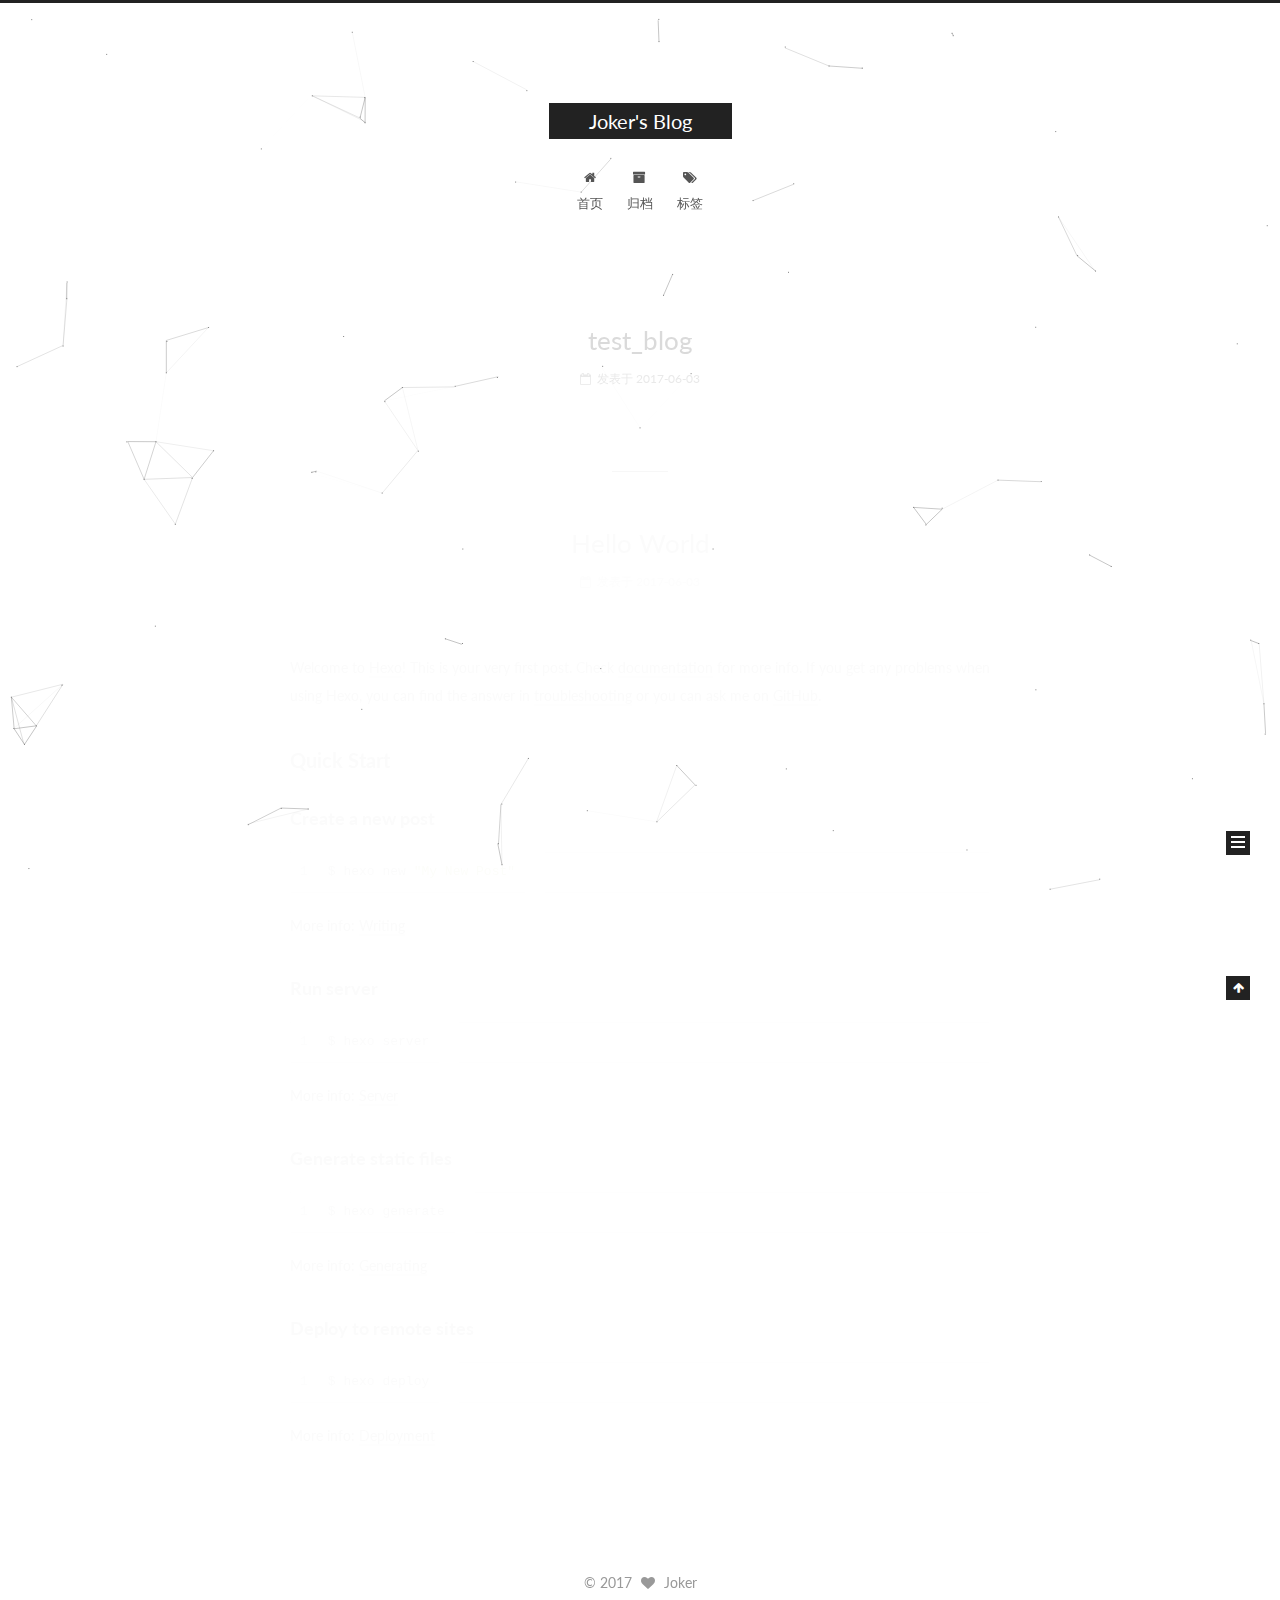
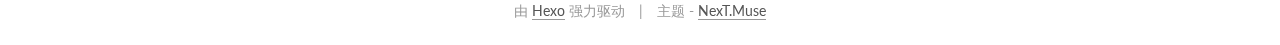
<file: index.html>
<!doctype html>



  


<html class="theme-next muse use-motion" lang="zh-Hans">
<head>
  <meta charset="UTF-8"/>
<meta http-equiv="X-UA-Compatible" content="IE=edge" />
<meta name="viewport" content="width=device-width, initial-scale=1, maximum-scale=1"/>









<meta http-equiv="Cache-Control" content="no-transform" />
<meta http-equiv="Cache-Control" content="no-siteapp" />















  
  
  <link href="/lib/fancybox/source/jquery.fancybox.css?v=2.1.5" rel="stylesheet" type="text/css" />




  
  
  
  

  
    
    
  

  

  

  

  

  
    
    
    <link href="//fonts.googleapis.com/css?family=Lato:300,300italic,400,400italic,700,700italic&subset=latin,latin-ext" rel="stylesheet" type="text/css">
  






<link href="/lib/font-awesome/css/font-awesome.min.css?v=4.6.2" rel="stylesheet" type="text/css" />

<link href="/css/main.css?v=5.1.1" rel="stylesheet" type="text/css" />


  <meta name="keywords" content="Hexo, NexT" />








  <link rel="shortcut icon" type="image/x-icon" href="/favicon.ico?v=5.1.1" />






<meta name="description" content="Nothing is gonna change.">
<meta property="og:type" content="website">
<meta property="og:title" content="Joker&#39;s Blog">
<meta property="og:url" content="http://yoursite.com/index.html">
<meta property="og:site_name" content="Joker&#39;s Blog">
<meta property="og:description" content="Nothing is gonna change.">
<meta name="twitter:card" content="summary">
<meta name="twitter:title" content="Joker&#39;s Blog">
<meta name="twitter:description" content="Nothing is gonna change.">



<script type="text/javascript" id="hexo.configurations">
  var NexT = window.NexT || {};
  var CONFIG = {
    root: '/',
    scheme: 'Muse',
    sidebar: {"position":"left","display":"post","offset":12,"offset_float":0,"b2t":false,"scrollpercent":false},
    fancybox: true,
    motion: true,
    duoshuo: {
      userId: '0',
      author: '博主'
    },
    algolia: {
      applicationID: '',
      apiKey: '',
      indexName: '',
      hits: {"per_page":10},
      labels: {"input_placeholder":"Search for Posts","hits_empty":"We didn't find any results for the search: ${query}","hits_stats":"${hits} results found in ${time} ms"}
    }
  };
</script>



  <link rel="canonical" href="http://yoursite.com/"/>





  <title>Joker's Blog</title>
</head>


<body itemscope itemtype="http://schema.org/WebPage" lang="zh-Hans">

  















  
  
    
  

  <div class="container sidebar-position-left 
   page-home 
 ">
    <div class="headband"></div>

    <header id="header" class="header" itemscope itemtype="http://schema.org/WPHeader">
      <div class="header-inner"><div class="site-brand-wrapper">
  <div class="site-meta ">
    

    <div class="custom-logo-site-title">
      <a href="/"  class="brand" rel="start">
        <span class="logo-line-before"><i></i></span>
        <span class="site-title">Joker's Blog</span>
        <span class="logo-line-after"><i></i></span>
      </a>
    </div>
      
        <p class="site-subtitle"></p>
      
  </div>

  <div class="site-nav-toggle">
    <button>
      <span class="btn-bar"></span>
      <span class="btn-bar"></span>
      <span class="btn-bar"></span>
    </button>
  </div>
</div>

<nav class="site-nav">
  

  
    <ul id="menu" class="menu">
      
        
        <li class="menu-item menu-item-home">
          <a href="/" rel="section">
            
              <i class="menu-item-icon fa fa-fw fa-home"></i> <br />
            
            首页
          </a>
        </li>
      
        
        <li class="menu-item menu-item-archives">
          <a href="/archives" rel="section">
            
              <i class="menu-item-icon fa fa-fw fa-archive"></i> <br />
            
            归档
          </a>
        </li>
      
        
        <li class="menu-item menu-item-tags">
          <a href="/tags" rel="section">
            
              <i class="menu-item-icon fa fa-fw fa-tags"></i> <br />
            
            标签
          </a>
        </li>
      

      
    </ul>
  

  
</nav>



 </div>
    </header>

    <main id="main" class="main">
      <div class="main-inner">
        <div class="content-wrap">
          <div id="content" class="content">
            
  <section id="posts" class="posts-expand">
    
      

  

  
  
  

  <article class="post post-type-normal " itemscope itemtype="http://schema.org/Article">
    <link itemprop="mainEntityOfPage" href="http://yoursite.com/2017/06/03/test-blog/">

    <span hidden itemprop="author" itemscope itemtype="http://schema.org/Person">
      <meta itemprop="name" content="Joker">
      <meta itemprop="description" content="">
      <meta itemprop="image" content="/images/avatar.gif">
    </span>

    <span hidden itemprop="publisher" itemscope itemtype="http://schema.org/Organization">
      <meta itemprop="name" content="Joker's Blog">
    </span>

    
      <header class="post-header">

        
        
          <h1 class="post-title" itemprop="name headline">
                
                <a class="post-title-link" href="/2017/06/03/test-blog/" itemprop="url">test_blog</a></h1>
        

        <div class="post-meta">
          <span class="post-time">
            
              <span class="post-meta-item-icon">
                <i class="fa fa-calendar-o"></i>
              </span>
              
                <span class="post-meta-item-text">发表于</span>
              
              <time title="创建于" itemprop="dateCreated datePublished" datetime="2017-06-03T19:43:24+08:00">
                2017-06-03
              </time>
            

            

            
          </span>

          

          
            
          

          
          

          

          

          

        </div>
      </header>
    

    <div class="post-body" itemprop="articleBody">

      
      

      
        
          
            
          
        
      
    </div>

    <div>
      
    </div>

    <div>
      
    </div>

    <div>
      
    </div>

    <footer class="post-footer">
      

      

      

      
      
        <div class="post-eof"></div>
      
    </footer>
  </article>


    
      

  

  
  
  

  <article class="post post-type-normal " itemscope itemtype="http://schema.org/Article">
    <link itemprop="mainEntityOfPage" href="http://yoursite.com/2017/06/03/hello-world/">

    <span hidden itemprop="author" itemscope itemtype="http://schema.org/Person">
      <meta itemprop="name" content="Joker">
      <meta itemprop="description" content="">
      <meta itemprop="image" content="/images/avatar.gif">
    </span>

    <span hidden itemprop="publisher" itemscope itemtype="http://schema.org/Organization">
      <meta itemprop="name" content="Joker's Blog">
    </span>

    
      <header class="post-header">

        
        
          <h1 class="post-title" itemprop="name headline">
                
                <a class="post-title-link" href="/2017/06/03/hello-world/" itemprop="url">Hello World</a></h1>
        

        <div class="post-meta">
          <span class="post-time">
            
              <span class="post-meta-item-icon">
                <i class="fa fa-calendar-o"></i>
              </span>
              
                <span class="post-meta-item-text">发表于</span>
              
              <time title="创建于" itemprop="dateCreated datePublished" datetime="2017-06-03T19:39:02+08:00">
                2017-06-03
              </time>
            

            

            
          </span>

          

          
            
          

          
          

          

          

          

        </div>
      </header>
    

    <div class="post-body" itemprop="articleBody">

      
      

      
        
          
            <p>Welcome to <a href="https://hexo.io/" target="_blank" rel="external">Hexo</a>! This is your very first post. Check <a href="https://hexo.io/docs/" target="_blank" rel="external">documentation</a> for more info. If you get any problems when using Hexo, you can find the answer in <a href="https://hexo.io/docs/troubleshooting.html" target="_blank" rel="external">troubleshooting</a> or you can ask me on <a href="https://github.com/hexojs/hexo/issues" target="_blank" rel="external">GitHub</a>.</p>
<h2 id="Quick-Start"><a href="#Quick-Start" class="headerlink" title="Quick Start"></a>Quick Start</h2><h3 id="Create-a-new-post"><a href="#Create-a-new-post" class="headerlink" title="Create a new post"></a>Create a new post</h3><figure class="highlight bash"><table><tr><td class="gutter"><pre><div class="line">1</div></pre></td><td class="code"><pre><div class="line">$ hexo new <span class="string">"My New Post"</span></div></pre></td></tr></table></figure>
<p>More info: <a href="https://hexo.io/docs/writing.html" target="_blank" rel="external">Writing</a></p>
<h3 id="Run-server"><a href="#Run-server" class="headerlink" title="Run server"></a>Run server</h3><figure class="highlight bash"><table><tr><td class="gutter"><pre><div class="line">1</div></pre></td><td class="code"><pre><div class="line">$ hexo server</div></pre></td></tr></table></figure>
<p>More info: <a href="https://hexo.io/docs/server.html" target="_blank" rel="external">Server</a></p>
<h3 id="Generate-static-files"><a href="#Generate-static-files" class="headerlink" title="Generate static files"></a>Generate static files</h3><figure class="highlight bash"><table><tr><td class="gutter"><pre><div class="line">1</div></pre></td><td class="code"><pre><div class="line">$ hexo generate</div></pre></td></tr></table></figure>
<p>More info: <a href="https://hexo.io/docs/generating.html" target="_blank" rel="external">Generating</a></p>
<h3 id="Deploy-to-remote-sites"><a href="#Deploy-to-remote-sites" class="headerlink" title="Deploy to remote sites"></a>Deploy to remote sites</h3><figure class="highlight bash"><table><tr><td class="gutter"><pre><div class="line">1</div></pre></td><td class="code"><pre><div class="line">$ hexo deploy</div></pre></td></tr></table></figure>
<p>More info: <a href="https://hexo.io/docs/deployment.html" target="_blank" rel="external">Deployment</a></p>

          
        
      
    </div>

    <div>
      
    </div>

    <div>
      
    </div>

    <div>
      
    </div>

    <footer class="post-footer">
      

      

      

      
      
        <div class="post-eof"></div>
      
    </footer>
  </article>


    
  </section>

  


          </div>
          


          

        </div>
        
          
  
  <div class="sidebar-toggle">
    <div class="sidebar-toggle-line-wrap">
      <span class="sidebar-toggle-line sidebar-toggle-line-first"></span>
      <span class="sidebar-toggle-line sidebar-toggle-line-middle"></span>
      <span class="sidebar-toggle-line sidebar-toggle-line-last"></span>
    </div>
  </div>

  <aside id="sidebar" class="sidebar">
    <div class="sidebar-inner">

      

      

      <section class="site-overview sidebar-panel sidebar-panel-active">
        <div class="site-author motion-element" itemprop="author" itemscope itemtype="http://schema.org/Person">
          <img class="site-author-image" itemprop="image"
               src="/images/avatar.gif"
               alt="Joker" />
          <p class="site-author-name" itemprop="name">Joker</p>
           
              <p class="site-description motion-element" itemprop="description">Nothing is gonna change.</p>
          
        </div>
        <nav class="site-state motion-element">

          
            <div class="site-state-item site-state-posts">
              <a href="/archives">
                <span class="site-state-item-count">2</span>
                <span class="site-state-item-name">日志</span>
              </a>
            </div>
          

          

          

        </nav>

        

        <div class="links-of-author motion-element">
          
        </div>

        
        

        
        

        


      </section>

      

      

    </div>
  </aside>


        
      </div>
    </main>

    <footer id="footer" class="footer">
      <div class="footer-inner">
        <div class="copyright" >
  
  &copy; 
  <span itemprop="copyrightYear">2017</span>
  <span class="with-love">
    <i class="fa fa-heart"></i>
  </span>
  <span class="author" itemprop="copyrightHolder">Joker</span>
</div>


<div class="powered-by">
  由 <a class="theme-link" href="https://hexo.io">Hexo</a> 强力驱动
</div>

<div class="theme-info">
  主题 -
  <a class="theme-link" href="https://github.com/iissnan/hexo-theme-next">
    NexT.Muse
  </a>
</div>


        

        
      </div>
    </footer>

    
      <div class="back-to-top">
        <i class="fa fa-arrow-up"></i>
        
      </div>
    

  </div>

  

<script type="text/javascript">
  if (Object.prototype.toString.call(window.Promise) !== '[object Function]') {
    window.Promise = null;
  }
</script>









  












  
  <script type="text/javascript" src="/lib/jquery/index.js?v=2.1.3"></script>

  
  <script type="text/javascript" src="/lib/fastclick/lib/fastclick.min.js?v=1.0.6"></script>

  
  <script type="text/javascript" src="/lib/jquery_lazyload/jquery.lazyload.js?v=1.9.7"></script>

  
  <script type="text/javascript" src="/lib/velocity/velocity.min.js?v=1.2.1"></script>

  
  <script type="text/javascript" src="/lib/velocity/velocity.ui.min.js?v=1.2.1"></script>

  
  <script type="text/javascript" src="/lib/fancybox/source/jquery.fancybox.pack.js?v=2.1.5"></script>


  


  <script type="text/javascript" src="/js/src/utils.js?v=5.1.1"></script>

  <script type="text/javascript" src="/js/src/motion.js?v=5.1.1"></script>



  
  

  
    <script type="text/javascript" src="/js/src/scrollspy.js?v=5.1.1"></script>
<script type="text/javascript" src="/js/src/post-details.js?v=5.1.1"></script>

  

  


  <script type="text/javascript" src="/js/src/bootstrap.js?v=5.1.1"></script>



  


  




	





  





  





  






  





  

  

  

  

  

  

  <!-- 背景动画 -->
<script type="text/javascript" src="/js/src/particle.js"></script>

</body>
</html>
</file>
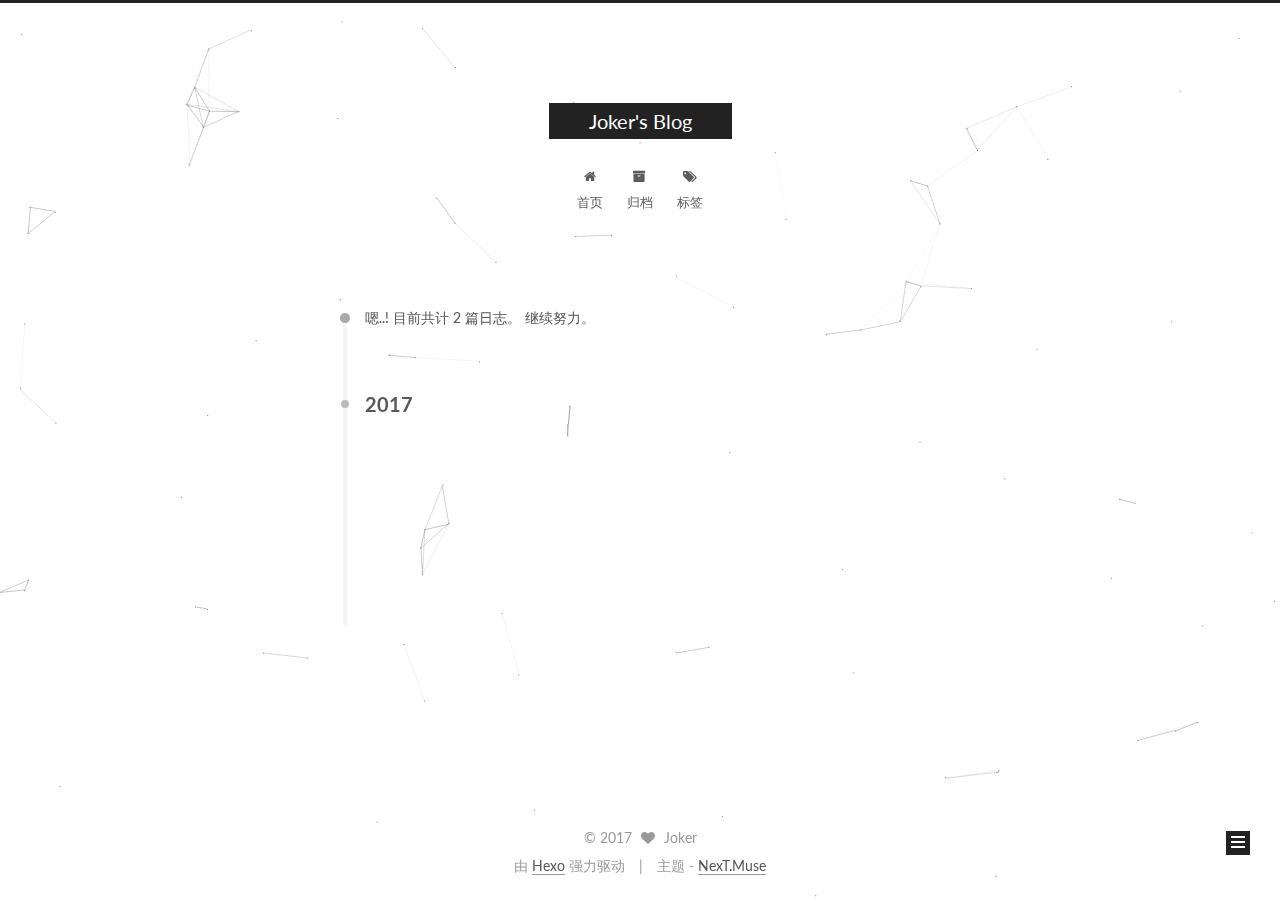
<file: archives/index.html>
<!doctype html>



  


<html class="theme-next muse use-motion" lang="zh-Hans">
<head>
  <meta charset="UTF-8"/>
<meta http-equiv="X-UA-Compatible" content="IE=edge" />
<meta name="viewport" content="width=device-width, initial-scale=1, maximum-scale=1"/>









<meta http-equiv="Cache-Control" content="no-transform" />
<meta http-equiv="Cache-Control" content="no-siteapp" />















  
  
  <link href="/lib/fancybox/source/jquery.fancybox.css?v=2.1.5" rel="stylesheet" type="text/css" />




  
  
  
  

  
    
    
  

  

  

  

  

  
    
    
    <link href="//fonts.googleapis.com/css?family=Lato:300,300italic,400,400italic,700,700italic&subset=latin,latin-ext" rel="stylesheet" type="text/css">
  






<link href="/lib/font-awesome/css/font-awesome.min.css?v=4.6.2" rel="stylesheet" type="text/css" />

<link href="/css/main.css?v=5.1.1" rel="stylesheet" type="text/css" />


  <meta name="keywords" content="Hexo, NexT" />








  <link rel="shortcut icon" type="image/x-icon" href="/favicon.ico?v=5.1.1" />






<meta name="description" content="Nothing is gonna change.">
<meta property="og:type" content="website">
<meta property="og:title" content="Joker&#39;s Blog">
<meta property="og:url" content="http://yoursite.com/archives/index.html">
<meta property="og:site_name" content="Joker&#39;s Blog">
<meta property="og:description" content="Nothing is gonna change.">
<meta name="twitter:card" content="summary">
<meta name="twitter:title" content="Joker&#39;s Blog">
<meta name="twitter:description" content="Nothing is gonna change.">



<script type="text/javascript" id="hexo.configurations">
  var NexT = window.NexT || {};
  var CONFIG = {
    root: '/',
    scheme: 'Muse',
    sidebar: {"position":"left","display":"post","offset":12,"offset_float":0,"b2t":false,"scrollpercent":false},
    fancybox: true,
    motion: true,
    duoshuo: {
      userId: '0',
      author: '博主'
    },
    algolia: {
      applicationID: '',
      apiKey: '',
      indexName: '',
      hits: {"per_page":10},
      labels: {"input_placeholder":"Search for Posts","hits_empty":"We didn't find any results for the search: ${query}","hits_stats":"${hits} results found in ${time} ms"}
    }
  };
</script>



  <link rel="canonical" href="http://yoursite.com/archives/"/>





  <title>归档 | Joker's Blog</title>
</head>


<body itemscope itemtype="http://schema.org/WebPage" lang="zh-Hans">

  















  
  
    
  

  <div class="container sidebar-position-left  page-archive  ">
    <div class="headband"></div>

    <header id="header" class="header" itemscope itemtype="http://schema.org/WPHeader">
      <div class="header-inner"><div class="site-brand-wrapper">
  <div class="site-meta ">
    

    <div class="custom-logo-site-title">
      <a href="/"  class="brand" rel="start">
        <span class="logo-line-before"><i></i></span>
        <span class="site-title">Joker's Blog</span>
        <span class="logo-line-after"><i></i></span>
      </a>
    </div>
      
        <p class="site-subtitle"></p>
      
  </div>

  <div class="site-nav-toggle">
    <button>
      <span class="btn-bar"></span>
      <span class="btn-bar"></span>
      <span class="btn-bar"></span>
    </button>
  </div>
</div>

<nav class="site-nav">
  

  
    <ul id="menu" class="menu">
      
        
        <li class="menu-item menu-item-home">
          <a href="/" rel="section">
            
              <i class="menu-item-icon fa fa-fw fa-home"></i> <br />
            
            首页
          </a>
        </li>
      
        
        <li class="menu-item menu-item-archives">
          <a href="/archives" rel="section">
            
              <i class="menu-item-icon fa fa-fw fa-archive"></i> <br />
            
            归档
          </a>
        </li>
      
        
        <li class="menu-item menu-item-tags">
          <a href="/tags" rel="section">
            
              <i class="menu-item-icon fa fa-fw fa-tags"></i> <br />
            
            标签
          </a>
        </li>
      

      
    </ul>
  

  
</nav>



 </div>
    </header>

    <main id="main" class="main">
      <div class="main-inner">
        <div class="content-wrap">
          <div id="content" class="content">
            

  <section id="posts" class="posts-collapse">
    <span class="archive-move-on"></span>

    <span class="archive-page-counter">
      
      
      
        
      
      嗯..! 目前共计 2 篇日志。 继续努力。
    </span>

    

      
      
      

      
        
        <div class="collection-title">
          <h2 class="archive-year motion-element" id="archive-year-2017">2017</h2>
        </div>
      
      

      

  <article class="post post-type-normal" itemscope itemtype="http://schema.org/Article">
    <header class="post-header">

      <h2 class="post-title">
        
            <a class="post-title-link" href="/2017/06/03/test-blog/" itemprop="url">
              
                <span itemprop="name">test_blog</span>
              
            </a>
        
      </h2>

      <div class="post-meta">
        <time class="post-time" itemprop="dateCreated"
              datetime="2017-06-03T19:43:24+08:00"
              content="2017-06-03" >
          06-03
        </time>
      </div>

    </header>
  </article>



    

      
      
      

      
      

      

  <article class="post post-type-normal" itemscope itemtype="http://schema.org/Article">
    <header class="post-header">

      <h2 class="post-title">
        
            <a class="post-title-link" href="/2017/06/03/hello-world/" itemprop="url">
              
                <span itemprop="name">Hello World</span>
              
            </a>
        
      </h2>

      <div class="post-meta">
        <time class="post-time" itemprop="dateCreated"
              datetime="2017-06-03T19:39:02+08:00"
              content="2017-06-03" >
          06-03
        </time>
      </div>

    </header>
  </article>



    

  </section>

  



          </div>
          


          

        </div>
        
          
  
  <div class="sidebar-toggle">
    <div class="sidebar-toggle-line-wrap">
      <span class="sidebar-toggle-line sidebar-toggle-line-first"></span>
      <span class="sidebar-toggle-line sidebar-toggle-line-middle"></span>
      <span class="sidebar-toggle-line sidebar-toggle-line-last"></span>
    </div>
  </div>

  <aside id="sidebar" class="sidebar">
    <div class="sidebar-inner">

      

      

      <section class="site-overview sidebar-panel sidebar-panel-active">
        <div class="site-author motion-element" itemprop="author" itemscope itemtype="http://schema.org/Person">
          <img class="site-author-image" itemprop="image"
               src="/images/avatar.gif"
               alt="Joker" />
          <p class="site-author-name" itemprop="name">Joker</p>
           
              <p class="site-description motion-element" itemprop="description">Nothing is gonna change.</p>
          
        </div>
        <nav class="site-state motion-element">

          
            <div class="site-state-item site-state-posts">
              <a href="/archives">
                <span class="site-state-item-count">2</span>
                <span class="site-state-item-name">日志</span>
              </a>
            </div>
          

          

          

        </nav>

        

        <div class="links-of-author motion-element">
          
        </div>

        
        

        
        

        


      </section>

      

      

    </div>
  </aside>


        
      </div>
    </main>

    <footer id="footer" class="footer">
      <div class="footer-inner">
        <div class="copyright" >
  
  &copy; 
  <span itemprop="copyrightYear">2017</span>
  <span class="with-love">
    <i class="fa fa-heart"></i>
  </span>
  <span class="author" itemprop="copyrightHolder">Joker</span>
</div>


<div class="powered-by">
  由 <a class="theme-link" href="https://hexo.io">Hexo</a> 强力驱动
</div>

<div class="theme-info">
  主题 -
  <a class="theme-link" href="https://github.com/iissnan/hexo-theme-next">
    NexT.Muse
  </a>
</div>


        

        
      </div>
    </footer>

    
      <div class="back-to-top">
        <i class="fa fa-arrow-up"></i>
        
      </div>
    

  </div>

  

<script type="text/javascript">
  if (Object.prototype.toString.call(window.Promise) !== '[object Function]') {
    window.Promise = null;
  }
</script>









  












  
  <script type="text/javascript" src="/lib/jquery/index.js?v=2.1.3"></script>

  
  <script type="text/javascript" src="/lib/fastclick/lib/fastclick.min.js?v=1.0.6"></script>

  
  <script type="text/javascript" src="/lib/jquery_lazyload/jquery.lazyload.js?v=1.9.7"></script>

  
  <script type="text/javascript" src="/lib/velocity/velocity.min.js?v=1.2.1"></script>

  
  <script type="text/javascript" src="/lib/velocity/velocity.ui.min.js?v=1.2.1"></script>

  
  <script type="text/javascript" src="/lib/fancybox/source/jquery.fancybox.pack.js?v=2.1.5"></script>


  


  <script type="text/javascript" src="/js/src/utils.js?v=5.1.1"></script>

  <script type="text/javascript" src="/js/src/motion.js?v=5.1.1"></script>



  
  

  
  
    <script type="text/javascript" id="motion.page.archive">
      $('.archive-year').velocity('transition.slideLeftIn');
    </script>
  


  


  <script type="text/javascript" src="/js/src/bootstrap.js?v=5.1.1"></script>



  


  




	





  





  





  






  





  

  

  

  

  

  

  <!-- 背景动画 -->
<script type="text/javascript" src="/js/src/particle.js"></script>

</body>
</html>
</file>
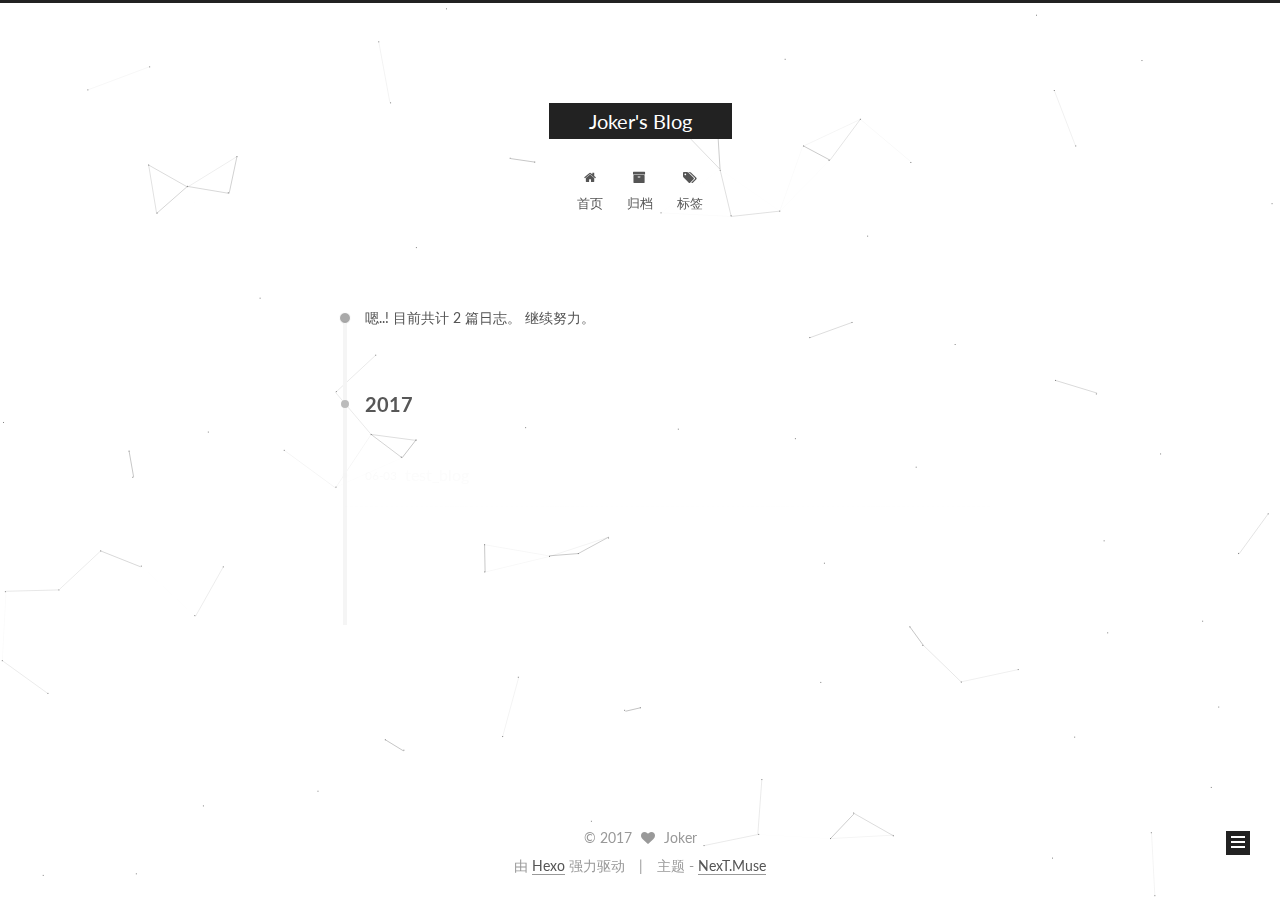
<file: archives/2017/index.html>
<!doctype html>



  


<html class="theme-next muse use-motion" lang="zh-Hans">
<head>
  <meta charset="UTF-8"/>
<meta http-equiv="X-UA-Compatible" content="IE=edge" />
<meta name="viewport" content="width=device-width, initial-scale=1, maximum-scale=1"/>









<meta http-equiv="Cache-Control" content="no-transform" />
<meta http-equiv="Cache-Control" content="no-siteapp" />















  
  
  <link href="/lib/fancybox/source/jquery.fancybox.css?v=2.1.5" rel="stylesheet" type="text/css" />




  
  
  
  

  
    
    
  

  

  

  

  

  
    
    
    <link href="//fonts.googleapis.com/css?family=Lato:300,300italic,400,400italic,700,700italic&subset=latin,latin-ext" rel="stylesheet" type="text/css">
  






<link href="/lib/font-awesome/css/font-awesome.min.css?v=4.6.2" rel="stylesheet" type="text/css" />

<link href="/css/main.css?v=5.1.1" rel="stylesheet" type="text/css" />


  <meta name="keywords" content="Hexo, NexT" />








  <link rel="shortcut icon" type="image/x-icon" href="/favicon.ico?v=5.1.1" />






<meta name="description" content="Nothing is gonna change.">
<meta property="og:type" content="website">
<meta property="og:title" content="Joker&#39;s Blog">
<meta property="og:url" content="http://yoursite.com/archives/2017/index.html">
<meta property="og:site_name" content="Joker&#39;s Blog">
<meta property="og:description" content="Nothing is gonna change.">
<meta name="twitter:card" content="summary">
<meta name="twitter:title" content="Joker&#39;s Blog">
<meta name="twitter:description" content="Nothing is gonna change.">



<script type="text/javascript" id="hexo.configurations">
  var NexT = window.NexT || {};
  var CONFIG = {
    root: '/',
    scheme: 'Muse',
    sidebar: {"position":"left","display":"post","offset":12,"offset_float":0,"b2t":false,"scrollpercent":false},
    fancybox: true,
    motion: true,
    duoshuo: {
      userId: '0',
      author: '博主'
    },
    algolia: {
      applicationID: '',
      apiKey: '',
      indexName: '',
      hits: {"per_page":10},
      labels: {"input_placeholder":"Search for Posts","hits_empty":"We didn't find any results for the search: ${query}","hits_stats":"${hits} results found in ${time} ms"}
    }
  };
</script>



  <link rel="canonical" href="http://yoursite.com/archives/2017/"/>





  <title>归档 | Joker's Blog</title>
</head>


<body itemscope itemtype="http://schema.org/WebPage" lang="zh-Hans">

  















  
  
    
  

  <div class="container sidebar-position-left  page-archive  ">
    <div class="headband"></div>

    <header id="header" class="header" itemscope itemtype="http://schema.org/WPHeader">
      <div class="header-inner"><div class="site-brand-wrapper">
  <div class="site-meta ">
    

    <div class="custom-logo-site-title">
      <a href="/"  class="brand" rel="start">
        <span class="logo-line-before"><i></i></span>
        <span class="site-title">Joker's Blog</span>
        <span class="logo-line-after"><i></i></span>
      </a>
    </div>
      
        <p class="site-subtitle"></p>
      
  </div>

  <div class="site-nav-toggle">
    <button>
      <span class="btn-bar"></span>
      <span class="btn-bar"></span>
      <span class="btn-bar"></span>
    </button>
  </div>
</div>

<nav class="site-nav">
  

  
    <ul id="menu" class="menu">
      
        
        <li class="menu-item menu-item-home">
          <a href="/" rel="section">
            
              <i class="menu-item-icon fa fa-fw fa-home"></i> <br />
            
            首页
          </a>
        </li>
      
        
        <li class="menu-item menu-item-archives">
          <a href="/archives" rel="section">
            
              <i class="menu-item-icon fa fa-fw fa-archive"></i> <br />
            
            归档
          </a>
        </li>
      
        
        <li class="menu-item menu-item-tags">
          <a href="/tags" rel="section">
            
              <i class="menu-item-icon fa fa-fw fa-tags"></i> <br />
            
            标签
          </a>
        </li>
      

      
    </ul>
  

  
</nav>



 </div>
    </header>

    <main id="main" class="main">
      <div class="main-inner">
        <div class="content-wrap">
          <div id="content" class="content">
            

  <section id="posts" class="posts-collapse">
    <span class="archive-move-on"></span>

    <span class="archive-page-counter">
      
      
      
        
      
      嗯..! 目前共计 2 篇日志。 继续努力。
    </span>

    

      
      
      

      
        
        <div class="collection-title">
          <h2 class="archive-year motion-element" id="archive-year-2017">2017</h2>
        </div>
      
      

      

  <article class="post post-type-normal" itemscope itemtype="http://schema.org/Article">
    <header class="post-header">

      <h2 class="post-title">
        
            <a class="post-title-link" href="/2017/06/03/test-blog/" itemprop="url">
              
                <span itemprop="name">test_blog</span>
              
            </a>
        
      </h2>

      <div class="post-meta">
        <time class="post-time" itemprop="dateCreated"
              datetime="2017-06-03T19:43:24+08:00"
              content="2017-06-03" >
          06-03
        </time>
      </div>

    </header>
  </article>



    

      
      
      

      
      

      

  <article class="post post-type-normal" itemscope itemtype="http://schema.org/Article">
    <header class="post-header">

      <h2 class="post-title">
        
            <a class="post-title-link" href="/2017/06/03/hello-world/" itemprop="url">
              
                <span itemprop="name">Hello World</span>
              
            </a>
        
      </h2>

      <div class="post-meta">
        <time class="post-time" itemprop="dateCreated"
              datetime="2017-06-03T19:39:02+08:00"
              content="2017-06-03" >
          06-03
        </time>
      </div>

    </header>
  </article>



    

  </section>

  



          </div>
          


          

        </div>
        
          
  
  <div class="sidebar-toggle">
    <div class="sidebar-toggle-line-wrap">
      <span class="sidebar-toggle-line sidebar-toggle-line-first"></span>
      <span class="sidebar-toggle-line sidebar-toggle-line-middle"></span>
      <span class="sidebar-toggle-line sidebar-toggle-line-last"></span>
    </div>
  </div>

  <aside id="sidebar" class="sidebar">
    <div class="sidebar-inner">

      

      

      <section class="site-overview sidebar-panel sidebar-panel-active">
        <div class="site-author motion-element" itemprop="author" itemscope itemtype="http://schema.org/Person">
          <img class="site-author-image" itemprop="image"
               src="/images/avatar.gif"
               alt="Joker" />
          <p class="site-author-name" itemprop="name">Joker</p>
           
              <p class="site-description motion-element" itemprop="description">Nothing is gonna change.</p>
          
        </div>
        <nav class="site-state motion-element">

          
            <div class="site-state-item site-state-posts">
              <a href="/archives">
                <span class="site-state-item-count">2</span>
                <span class="site-state-item-name">日志</span>
              </a>
            </div>
          

          

          

        </nav>

        

        <div class="links-of-author motion-element">
          
        </div>

        
        

        
        

        


      </section>

      

      

    </div>
  </aside>


        
      </div>
    </main>

    <footer id="footer" class="footer">
      <div class="footer-inner">
        <div class="copyright" >
  
  &copy; 
  <span itemprop="copyrightYear">2017</span>
  <span class="with-love">
    <i class="fa fa-heart"></i>
  </span>
  <span class="author" itemprop="copyrightHolder">Joker</span>
</div>


<div class="powered-by">
  由 <a class="theme-link" href="https://hexo.io">Hexo</a> 强力驱动
</div>

<div class="theme-info">
  主题 -
  <a class="theme-link" href="https://github.com/iissnan/hexo-theme-next">
    NexT.Muse
  </a>
</div>


        

        
      </div>
    </footer>

    
      <div class="back-to-top">
        <i class="fa fa-arrow-up"></i>
        
      </div>
    

  </div>

  

<script type="text/javascript">
  if (Object.prototype.toString.call(window.Promise) !== '[object Function]') {
    window.Promise = null;
  }
</script>









  












  
  <script type="text/javascript" src="/lib/jquery/index.js?v=2.1.3"></script>

  
  <script type="text/javascript" src="/lib/fastclick/lib/fastclick.min.js?v=1.0.6"></script>

  
  <script type="text/javascript" src="/lib/jquery_lazyload/jquery.lazyload.js?v=1.9.7"></script>

  
  <script type="text/javascript" src="/lib/velocity/velocity.min.js?v=1.2.1"></script>

  
  <script type="text/javascript" src="/lib/velocity/velocity.ui.min.js?v=1.2.1"></script>

  
  <script type="text/javascript" src="/lib/fancybox/source/jquery.fancybox.pack.js?v=2.1.5"></script>


  


  <script type="text/javascript" src="/js/src/utils.js?v=5.1.1"></script>

  <script type="text/javascript" src="/js/src/motion.js?v=5.1.1"></script>



  
  

  
  
    <script type="text/javascript" id="motion.page.archive">
      $('.archive-year').velocity('transition.slideLeftIn');
    </script>
  


  


  <script type="text/javascript" src="/js/src/bootstrap.js?v=5.1.1"></script>



  


  




	





  





  





  






  





  

  

  

  

  

  

  <!-- 背景动画 -->
<script type="text/javascript" src="/js/src/particle.js"></script>

</body>
</html>
</file>
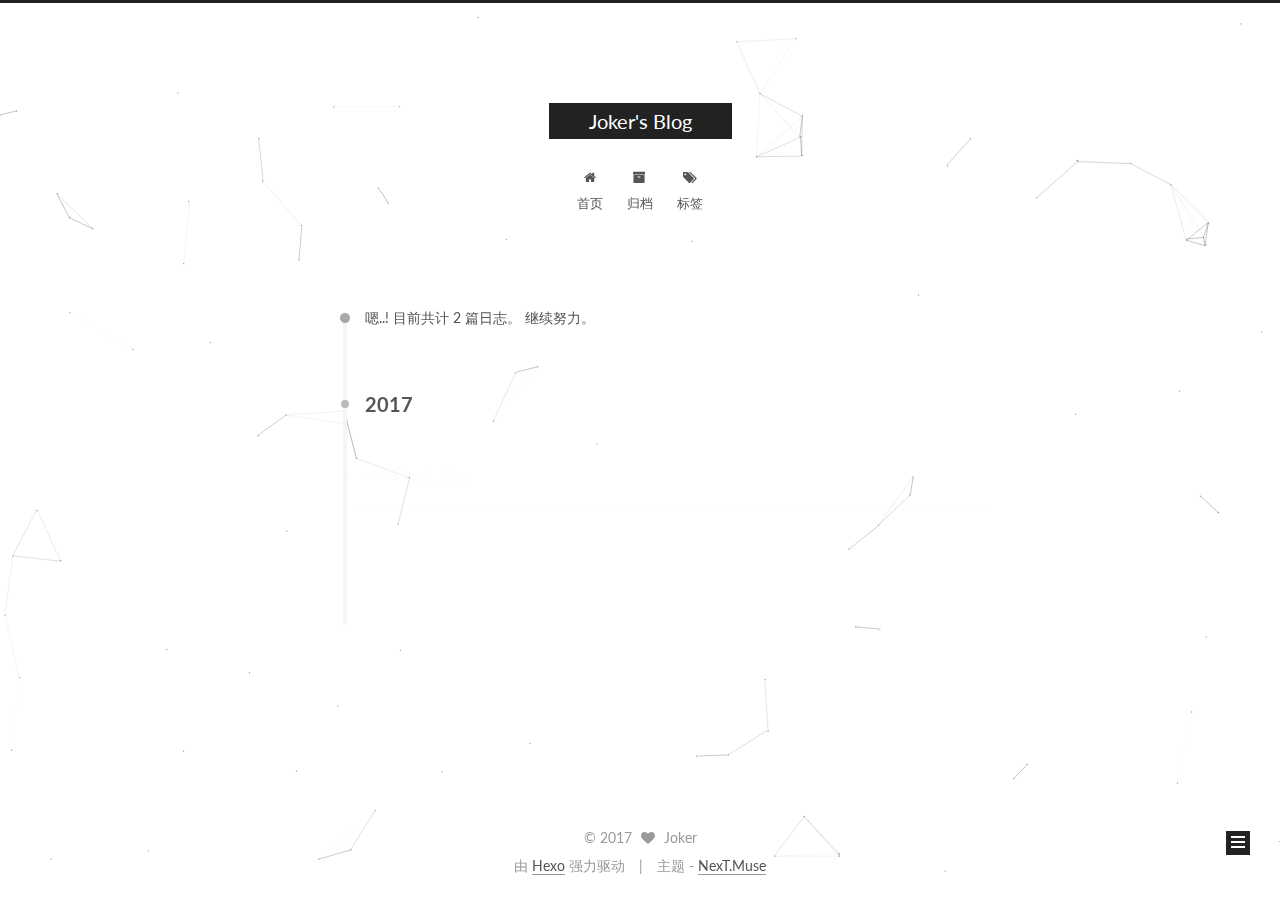
<file: archives/2017/06/index.html>
<!doctype html>



  


<html class="theme-next muse use-motion" lang="zh-Hans">
<head>
  <meta charset="UTF-8"/>
<meta http-equiv="X-UA-Compatible" content="IE=edge" />
<meta name="viewport" content="width=device-width, initial-scale=1, maximum-scale=1"/>









<meta http-equiv="Cache-Control" content="no-transform" />
<meta http-equiv="Cache-Control" content="no-siteapp" />















  
  
  <link href="/lib/fancybox/source/jquery.fancybox.css?v=2.1.5" rel="stylesheet" type="text/css" />




  
  
  
  

  
    
    
  

  

  

  

  

  
    
    
    <link href="//fonts.googleapis.com/css?family=Lato:300,300italic,400,400italic,700,700italic&subset=latin,latin-ext" rel="stylesheet" type="text/css">
  






<link href="/lib/font-awesome/css/font-awesome.min.css?v=4.6.2" rel="stylesheet" type="text/css" />

<link href="/css/main.css?v=5.1.1" rel="stylesheet" type="text/css" />


  <meta name="keywords" content="Hexo, NexT" />








  <link rel="shortcut icon" type="image/x-icon" href="/favicon.ico?v=5.1.1" />






<meta name="description" content="Nothing is gonna change.">
<meta property="og:type" content="website">
<meta property="og:title" content="Joker&#39;s Blog">
<meta property="og:url" content="http://yoursite.com/archives/2017/06/index.html">
<meta property="og:site_name" content="Joker&#39;s Blog">
<meta property="og:description" content="Nothing is gonna change.">
<meta name="twitter:card" content="summary">
<meta name="twitter:title" content="Joker&#39;s Blog">
<meta name="twitter:description" content="Nothing is gonna change.">



<script type="text/javascript" id="hexo.configurations">
  var NexT = window.NexT || {};
  var CONFIG = {
    root: '/',
    scheme: 'Muse',
    sidebar: {"position":"left","display":"post","offset":12,"offset_float":0,"b2t":false,"scrollpercent":false},
    fancybox: true,
    motion: true,
    duoshuo: {
      userId: '0',
      author: '博主'
    },
    algolia: {
      applicationID: '',
      apiKey: '',
      indexName: '',
      hits: {"per_page":10},
      labels: {"input_placeholder":"Search for Posts","hits_empty":"We didn't find any results for the search: ${query}","hits_stats":"${hits} results found in ${time} ms"}
    }
  };
</script>



  <link rel="canonical" href="http://yoursite.com/archives/2017/06/"/>





  <title>归档 | Joker's Blog</title>
</head>


<body itemscope itemtype="http://schema.org/WebPage" lang="zh-Hans">

  















  
  
    
  

  <div class="container sidebar-position-left  page-archive  ">
    <div class="headband"></div>

    <header id="header" class="header" itemscope itemtype="http://schema.org/WPHeader">
      <div class="header-inner"><div class="site-brand-wrapper">
  <div class="site-meta ">
    

    <div class="custom-logo-site-title">
      <a href="/"  class="brand" rel="start">
        <span class="logo-line-before"><i></i></span>
        <span class="site-title">Joker's Blog</span>
        <span class="logo-line-after"><i></i></span>
      </a>
    </div>
      
        <p class="site-subtitle"></p>
      
  </div>

  <div class="site-nav-toggle">
    <button>
      <span class="btn-bar"></span>
      <span class="btn-bar"></span>
      <span class="btn-bar"></span>
    </button>
  </div>
</div>

<nav class="site-nav">
  

  
    <ul id="menu" class="menu">
      
        
        <li class="menu-item menu-item-home">
          <a href="/" rel="section">
            
              <i class="menu-item-icon fa fa-fw fa-home"></i> <br />
            
            首页
          </a>
        </li>
      
        
        <li class="menu-item menu-item-archives">
          <a href="/archives" rel="section">
            
              <i class="menu-item-icon fa fa-fw fa-archive"></i> <br />
            
            归档
          </a>
        </li>
      
        
        <li class="menu-item menu-item-tags">
          <a href="/tags" rel="section">
            
              <i class="menu-item-icon fa fa-fw fa-tags"></i> <br />
            
            标签
          </a>
        </li>
      

      
    </ul>
  

  
</nav>



 </div>
    </header>

    <main id="main" class="main">
      <div class="main-inner">
        <div class="content-wrap">
          <div id="content" class="content">
            

  <section id="posts" class="posts-collapse">
    <span class="archive-move-on"></span>

    <span class="archive-page-counter">
      
      
      
        
      
      嗯..! 目前共计 2 篇日志。 继续努力。
    </span>

    

      
      
      

      
        
        <div class="collection-title">
          <h2 class="archive-year motion-element" id="archive-year-2017">2017</h2>
        </div>
      
      

      

  <article class="post post-type-normal" itemscope itemtype="http://schema.org/Article">
    <header class="post-header">

      <h2 class="post-title">
        
            <a class="post-title-link" href="/2017/06/03/test-blog/" itemprop="url">
              
                <span itemprop="name">test_blog</span>
              
            </a>
        
      </h2>

      <div class="post-meta">
        <time class="post-time" itemprop="dateCreated"
              datetime="2017-06-03T19:43:24+08:00"
              content="2017-06-03" >
          06-03
        </time>
      </div>

    </header>
  </article>



    

      
      
      

      
      

      

  <article class="post post-type-normal" itemscope itemtype="http://schema.org/Article">
    <header class="post-header">

      <h2 class="post-title">
        
            <a class="post-title-link" href="/2017/06/03/hello-world/" itemprop="url">
              
                <span itemprop="name">Hello World</span>
              
            </a>
        
      </h2>

      <div class="post-meta">
        <time class="post-time" itemprop="dateCreated"
              datetime="2017-06-03T19:39:02+08:00"
              content="2017-06-03" >
          06-03
        </time>
      </div>

    </header>
  </article>



    

  </section>

  



          </div>
          


          

        </div>
        
          
  
  <div class="sidebar-toggle">
    <div class="sidebar-toggle-line-wrap">
      <span class="sidebar-toggle-line sidebar-toggle-line-first"></span>
      <span class="sidebar-toggle-line sidebar-toggle-line-middle"></span>
      <span class="sidebar-toggle-line sidebar-toggle-line-last"></span>
    </div>
  </div>

  <aside id="sidebar" class="sidebar">
    <div class="sidebar-inner">

      

      

      <section class="site-overview sidebar-panel sidebar-panel-active">
        <div class="site-author motion-element" itemprop="author" itemscope itemtype="http://schema.org/Person">
          <img class="site-author-image" itemprop="image"
               src="/images/avatar.gif"
               alt="Joker" />
          <p class="site-author-name" itemprop="name">Joker</p>
           
              <p class="site-description motion-element" itemprop="description">Nothing is gonna change.</p>
          
        </div>
        <nav class="site-state motion-element">

          
            <div class="site-state-item site-state-posts">
              <a href="/archives">
                <span class="site-state-item-count">2</span>
                <span class="site-state-item-name">日志</span>
              </a>
            </div>
          

          

          

        </nav>

        

        <div class="links-of-author motion-element">
          
        </div>

        
        

        
        

        


      </section>

      

      

    </div>
  </aside>


        
      </div>
    </main>

    <footer id="footer" class="footer">
      <div class="footer-inner">
        <div class="copyright" >
  
  &copy; 
  <span itemprop="copyrightYear">2017</span>
  <span class="with-love">
    <i class="fa fa-heart"></i>
  </span>
  <span class="author" itemprop="copyrightHolder">Joker</span>
</div>


<div class="powered-by">
  由 <a class="theme-link" href="https://hexo.io">Hexo</a> 强力驱动
</div>

<div class="theme-info">
  主题 -
  <a class="theme-link" href="https://github.com/iissnan/hexo-theme-next">
    NexT.Muse
  </a>
</div>


        

        
      </div>
    </footer>

    
      <div class="back-to-top">
        <i class="fa fa-arrow-up"></i>
        
      </div>
    

  </div>

  

<script type="text/javascript">
  if (Object.prototype.toString.call(window.Promise) !== '[object Function]') {
    window.Promise = null;
  }
</script>









  












  
  <script type="text/javascript" src="/lib/jquery/index.js?v=2.1.3"></script>

  
  <script type="text/javascript" src="/lib/fastclick/lib/fastclick.min.js?v=1.0.6"></script>

  
  <script type="text/javascript" src="/lib/jquery_lazyload/jquery.lazyload.js?v=1.9.7"></script>

  
  <script type="text/javascript" src="/lib/velocity/velocity.min.js?v=1.2.1"></script>

  
  <script type="text/javascript" src="/lib/velocity/velocity.ui.min.js?v=1.2.1"></script>

  
  <script type="text/javascript" src="/lib/fancybox/source/jquery.fancybox.pack.js?v=2.1.5"></script>


  


  <script type="text/javascript" src="/js/src/utils.js?v=5.1.1"></script>

  <script type="text/javascript" src="/js/src/motion.js?v=5.1.1"></script>



  
  

  
  
    <script type="text/javascript" id="motion.page.archive">
      $('.archive-year').velocity('transition.slideLeftIn');
    </script>
  


  


  <script type="text/javascript" src="/js/src/bootstrap.js?v=5.1.1"></script>



  


  




	





  





  





  






  





  

  

  

  

  

  

  <!-- 背景动画 -->
<script type="text/javascript" src="/js/src/particle.js"></script>

</body>
</html>
</file>
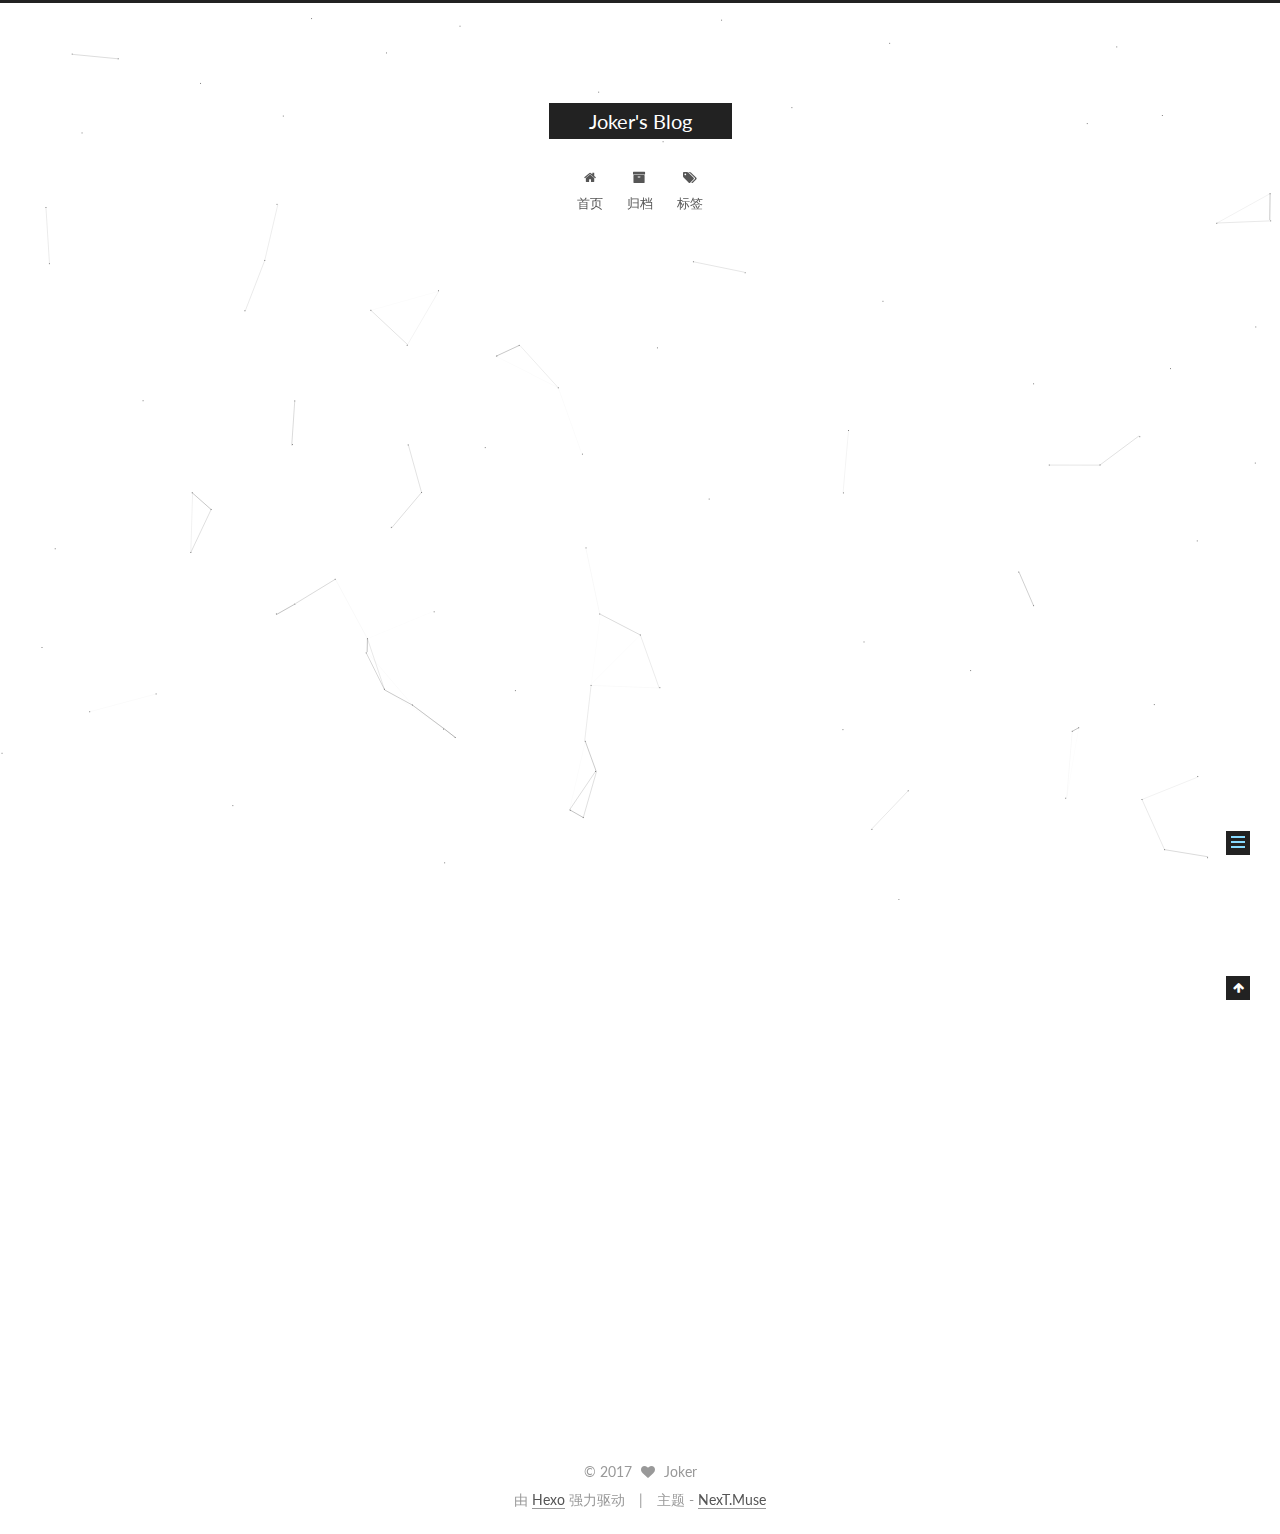
<file: 2017/06/03/hello-world/index.html>
<!doctype html>



  


<html class="theme-next muse use-motion" lang="zh-Hans">
<head>
  <meta charset="UTF-8"/>
<meta http-equiv="X-UA-Compatible" content="IE=edge" />
<meta name="viewport" content="width=device-width, initial-scale=1, maximum-scale=1"/>









<meta http-equiv="Cache-Control" content="no-transform" />
<meta http-equiv="Cache-Control" content="no-siteapp" />















  
  
  <link href="/lib/fancybox/source/jquery.fancybox.css?v=2.1.5" rel="stylesheet" type="text/css" />




  
  
  
  

  
    
    
  

  

  

  

  

  
    
    
    <link href="//fonts.googleapis.com/css?family=Lato:300,300italic,400,400italic,700,700italic&subset=latin,latin-ext" rel="stylesheet" type="text/css">
  






<link href="/lib/font-awesome/css/font-awesome.min.css?v=4.6.2" rel="stylesheet" type="text/css" />

<link href="/css/main.css?v=5.1.1" rel="stylesheet" type="text/css" />


  <meta name="keywords" content="Hexo, NexT" />








  <link rel="shortcut icon" type="image/x-icon" href="/favicon.ico?v=5.1.1" />






<meta name="description" content="Welcome to Hexo! This is your very first post. Check documentation for more info. If you get any problems when using Hexo, you can find the answer in troubleshooting or you can ask me on GitHub. Quick">
<meta property="og:type" content="article">
<meta property="og:title" content="Hello World">
<meta property="og:url" content="http://yoursite.com/2017/06/03/hello-world/index.html">
<meta property="og:site_name" content="Joker&#39;s Blog">
<meta property="og:description" content="Welcome to Hexo! This is your very first post. Check documentation for more info. If you get any problems when using Hexo, you can find the answer in troubleshooting or you can ask me on GitHub. Quick">
<meta property="og:updated_time" content="2017-06-03T11:39:02.299Z">
<meta name="twitter:card" content="summary">
<meta name="twitter:title" content="Hello World">
<meta name="twitter:description" content="Welcome to Hexo! This is your very first post. Check documentation for more info. If you get any problems when using Hexo, you can find the answer in troubleshooting or you can ask me on GitHub. Quick">



<script type="text/javascript" id="hexo.configurations">
  var NexT = window.NexT || {};
  var CONFIG = {
    root: '/',
    scheme: 'Muse',
    sidebar: {"position":"left","display":"post","offset":12,"offset_float":0,"b2t":false,"scrollpercent":false},
    fancybox: true,
    motion: true,
    duoshuo: {
      userId: '0',
      author: '博主'
    },
    algolia: {
      applicationID: '',
      apiKey: '',
      indexName: '',
      hits: {"per_page":10},
      labels: {"input_placeholder":"Search for Posts","hits_empty":"We didn't find any results for the search: ${query}","hits_stats":"${hits} results found in ${time} ms"}
    }
  };
</script>



  <link rel="canonical" href="http://yoursite.com/2017/06/03/hello-world/"/>





  <title>Hello World | Joker's Blog</title>
</head>


<body itemscope itemtype="http://schema.org/WebPage" lang="zh-Hans">

  















  
  
    
  

  <div class="container sidebar-position-left page-post-detail ">
    <div class="headband"></div>

    <header id="header" class="header" itemscope itemtype="http://schema.org/WPHeader">
      <div class="header-inner"><div class="site-brand-wrapper">
  <div class="site-meta ">
    

    <div class="custom-logo-site-title">
      <a href="/"  class="brand" rel="start">
        <span class="logo-line-before"><i></i></span>
        <span class="site-title">Joker's Blog</span>
        <span class="logo-line-after"><i></i></span>
      </a>
    </div>
      
        <p class="site-subtitle"></p>
      
  </div>

  <div class="site-nav-toggle">
    <button>
      <span class="btn-bar"></span>
      <span class="btn-bar"></span>
      <span class="btn-bar"></span>
    </button>
  </div>
</div>

<nav class="site-nav">
  

  
    <ul id="menu" class="menu">
      
        
        <li class="menu-item menu-item-home">
          <a href="/" rel="section">
            
              <i class="menu-item-icon fa fa-fw fa-home"></i> <br />
            
            首页
          </a>
        </li>
      
        
        <li class="menu-item menu-item-archives">
          <a href="/archives" rel="section">
            
              <i class="menu-item-icon fa fa-fw fa-archive"></i> <br />
            
            归档
          </a>
        </li>
      
        
        <li class="menu-item menu-item-tags">
          <a href="/tags" rel="section">
            
              <i class="menu-item-icon fa fa-fw fa-tags"></i> <br />
            
            标签
          </a>
        </li>
      

      
    </ul>
  

  
</nav>



 </div>
    </header>

    <main id="main" class="main">
      <div class="main-inner">
        <div class="content-wrap">
          <div id="content" class="content">
            

  <div id="posts" class="posts-expand">
    

  

  
  
  

  <article class="post post-type-normal " itemscope itemtype="http://schema.org/Article">
    <link itemprop="mainEntityOfPage" href="http://yoursite.com/2017/06/03/hello-world/">

    <span hidden itemprop="author" itemscope itemtype="http://schema.org/Person">
      <meta itemprop="name" content="Joker">
      <meta itemprop="description" content="">
      <meta itemprop="image" content="/images/avatar.gif">
    </span>

    <span hidden itemprop="publisher" itemscope itemtype="http://schema.org/Organization">
      <meta itemprop="name" content="Joker's Blog">
    </span>

    
      <header class="post-header">

        
        
          <h1 class="post-title" itemprop="name headline">Hello World</h1>
        

        <div class="post-meta">
          <span class="post-time">
            
              <span class="post-meta-item-icon">
                <i class="fa fa-calendar-o"></i>
              </span>
              
                <span class="post-meta-item-text">发表于</span>
              
              <time title="创建于" itemprop="dateCreated datePublished" datetime="2017-06-03T19:39:02+08:00">
                2017-06-03
              </time>
            

            

            
          </span>

          

          
            
          

          
          

          

          

          

        </div>
      </header>
    

    <div class="post-body" itemprop="articleBody">

      
      

      
        <p>Welcome to <a href="https://hexo.io/" target="_blank" rel="external">Hexo</a>! This is your very first post. Check <a href="https://hexo.io/docs/" target="_blank" rel="external">documentation</a> for more info. If you get any problems when using Hexo, you can find the answer in <a href="https://hexo.io/docs/troubleshooting.html" target="_blank" rel="external">troubleshooting</a> or you can ask me on <a href="https://github.com/hexojs/hexo/issues" target="_blank" rel="external">GitHub</a>.</p>
<h2 id="Quick-Start"><a href="#Quick-Start" class="headerlink" title="Quick Start"></a>Quick Start</h2><h3 id="Create-a-new-post"><a href="#Create-a-new-post" class="headerlink" title="Create a new post"></a>Create a new post</h3><figure class="highlight bash"><table><tr><td class="gutter"><pre><div class="line">1</div></pre></td><td class="code"><pre><div class="line">$ hexo new <span class="string">"My New Post"</span></div></pre></td></tr></table></figure>
<p>More info: <a href="https://hexo.io/docs/writing.html" target="_blank" rel="external">Writing</a></p>
<h3 id="Run-server"><a href="#Run-server" class="headerlink" title="Run server"></a>Run server</h3><figure class="highlight bash"><table><tr><td class="gutter"><pre><div class="line">1</div></pre></td><td class="code"><pre><div class="line">$ hexo server</div></pre></td></tr></table></figure>
<p>More info: <a href="https://hexo.io/docs/server.html" target="_blank" rel="external">Server</a></p>
<h3 id="Generate-static-files"><a href="#Generate-static-files" class="headerlink" title="Generate static files"></a>Generate static files</h3><figure class="highlight bash"><table><tr><td class="gutter"><pre><div class="line">1</div></pre></td><td class="code"><pre><div class="line">$ hexo generate</div></pre></td></tr></table></figure>
<p>More info: <a href="https://hexo.io/docs/generating.html" target="_blank" rel="external">Generating</a></p>
<h3 id="Deploy-to-remote-sites"><a href="#Deploy-to-remote-sites" class="headerlink" title="Deploy to remote sites"></a>Deploy to remote sites</h3><figure class="highlight bash"><table><tr><td class="gutter"><pre><div class="line">1</div></pre></td><td class="code"><pre><div class="line">$ hexo deploy</div></pre></td></tr></table></figure>
<p>More info: <a href="https://hexo.io/docs/deployment.html" target="_blank" rel="external">Deployment</a></p>

      
    </div>

    <div>
      
        

      
    </div>

    <div>
      
        

      
    </div>

    <div>
      
        

      
    </div>

    <footer class="post-footer">
      

      
      
      

      
        <div class="post-nav">
          <div class="post-nav-next post-nav-item">
            
          </div>

          <span class="post-nav-divider"></span>

          <div class="post-nav-prev post-nav-item">
            
              <a href="/2017/06/03/test-blog/" rel="prev" title="test_blog">
                test_blog <i class="fa fa-chevron-right"></i>
              </a>
            
          </div>
        </div>
      

      
      
    </footer>
  </article>



    <div class="post-spread">
      
    </div>
  </div>


          </div>
          


          
  <div class="comments" id="comments">
    
  </div>


        </div>
        
          
  
  <div class="sidebar-toggle">
    <div class="sidebar-toggle-line-wrap">
      <span class="sidebar-toggle-line sidebar-toggle-line-first"></span>
      <span class="sidebar-toggle-line sidebar-toggle-line-middle"></span>
      <span class="sidebar-toggle-line sidebar-toggle-line-last"></span>
    </div>
  </div>

  <aside id="sidebar" class="sidebar">
    <div class="sidebar-inner">

      

      
        <ul class="sidebar-nav motion-element">
          <li class="sidebar-nav-toc sidebar-nav-active" data-target="post-toc-wrap" >
            文章目录
          </li>
          <li class="sidebar-nav-overview" data-target="site-overview">
            站点概览
          </li>
        </ul>
      

      <section class="site-overview sidebar-panel">
        <div class="site-author motion-element" itemprop="author" itemscope itemtype="http://schema.org/Person">
          <img class="site-author-image" itemprop="image"
               src="/images/avatar.gif"
               alt="Joker" />
          <p class="site-author-name" itemprop="name">Joker</p>
           
              <p class="site-description motion-element" itemprop="description">Nothing is gonna change.</p>
          
        </div>
        <nav class="site-state motion-element">

          
            <div class="site-state-item site-state-posts">
              <a href="/archives">
                <span class="site-state-item-count">2</span>
                <span class="site-state-item-name">日志</span>
              </a>
            </div>
          

          

          

        </nav>

        

        <div class="links-of-author motion-element">
          
        </div>

        
        

        
        

        


      </section>

      
      <!--noindex-->
        <section class="post-toc-wrap motion-element sidebar-panel sidebar-panel-active">
          <div class="post-toc">

            
              
            

            
              <div class="post-toc-content"><ol class="nav"><li class="nav-item nav-level-2"><a class="nav-link" href="#Quick-Start"><span class="nav-number">1.</span> <span class="nav-text">Quick Start</span></a><ol class="nav-child"><li class="nav-item nav-level-3"><a class="nav-link" href="#Create-a-new-post"><span class="nav-number">1.1.</span> <span class="nav-text">Create a new post</span></a></li><li class="nav-item nav-level-3"><a class="nav-link" href="#Run-server"><span class="nav-number">1.2.</span> <span class="nav-text">Run server</span></a></li><li class="nav-item nav-level-3"><a class="nav-link" href="#Generate-static-files"><span class="nav-number">1.3.</span> <span class="nav-text">Generate static files</span></a></li><li class="nav-item nav-level-3"><a class="nav-link" href="#Deploy-to-remote-sites"><span class="nav-number">1.4.</span> <span class="nav-text">Deploy to remote sites</span></a></li></ol></li></ol></div>
            

          </div>
        </section>
      <!--/noindex-->
      

      

    </div>
  </aside>


        
      </div>
    </main>

    <footer id="footer" class="footer">
      <div class="footer-inner">
        <div class="copyright" >
  
  &copy; 
  <span itemprop="copyrightYear">2017</span>
  <span class="with-love">
    <i class="fa fa-heart"></i>
  </span>
  <span class="author" itemprop="copyrightHolder">Joker</span>
</div>


<div class="powered-by">
  由 <a class="theme-link" href="https://hexo.io">Hexo</a> 强力驱动
</div>

<div class="theme-info">
  主题 -
  <a class="theme-link" href="https://github.com/iissnan/hexo-theme-next">
    NexT.Muse
  </a>
</div>


        

        
      </div>
    </footer>

    
      <div class="back-to-top">
        <i class="fa fa-arrow-up"></i>
        
      </div>
    

  </div>

  

<script type="text/javascript">
  if (Object.prototype.toString.call(window.Promise) !== '[object Function]') {
    window.Promise = null;
  }
</script>









  












  
  <script type="text/javascript" src="/lib/jquery/index.js?v=2.1.3"></script>

  
  <script type="text/javascript" src="/lib/fastclick/lib/fastclick.min.js?v=1.0.6"></script>

  
  <script type="text/javascript" src="/lib/jquery_lazyload/jquery.lazyload.js?v=1.9.7"></script>

  
  <script type="text/javascript" src="/lib/velocity/velocity.min.js?v=1.2.1"></script>

  
  <script type="text/javascript" src="/lib/velocity/velocity.ui.min.js?v=1.2.1"></script>

  
  <script type="text/javascript" src="/lib/fancybox/source/jquery.fancybox.pack.js?v=2.1.5"></script>


  


  <script type="text/javascript" src="/js/src/utils.js?v=5.1.1"></script>

  <script type="text/javascript" src="/js/src/motion.js?v=5.1.1"></script>



  
  

  
  <script type="text/javascript" src="/js/src/scrollspy.js?v=5.1.1"></script>
<script type="text/javascript" src="/js/src/post-details.js?v=5.1.1"></script>



  


  <script type="text/javascript" src="/js/src/bootstrap.js?v=5.1.1"></script>



  


  




	





  





  





  






  





  

  

  

  

  

  

  <!-- 背景动画 -->
<script type="text/javascript" src="/js/src/particle.js"></script>

</body>
</html>
</file>
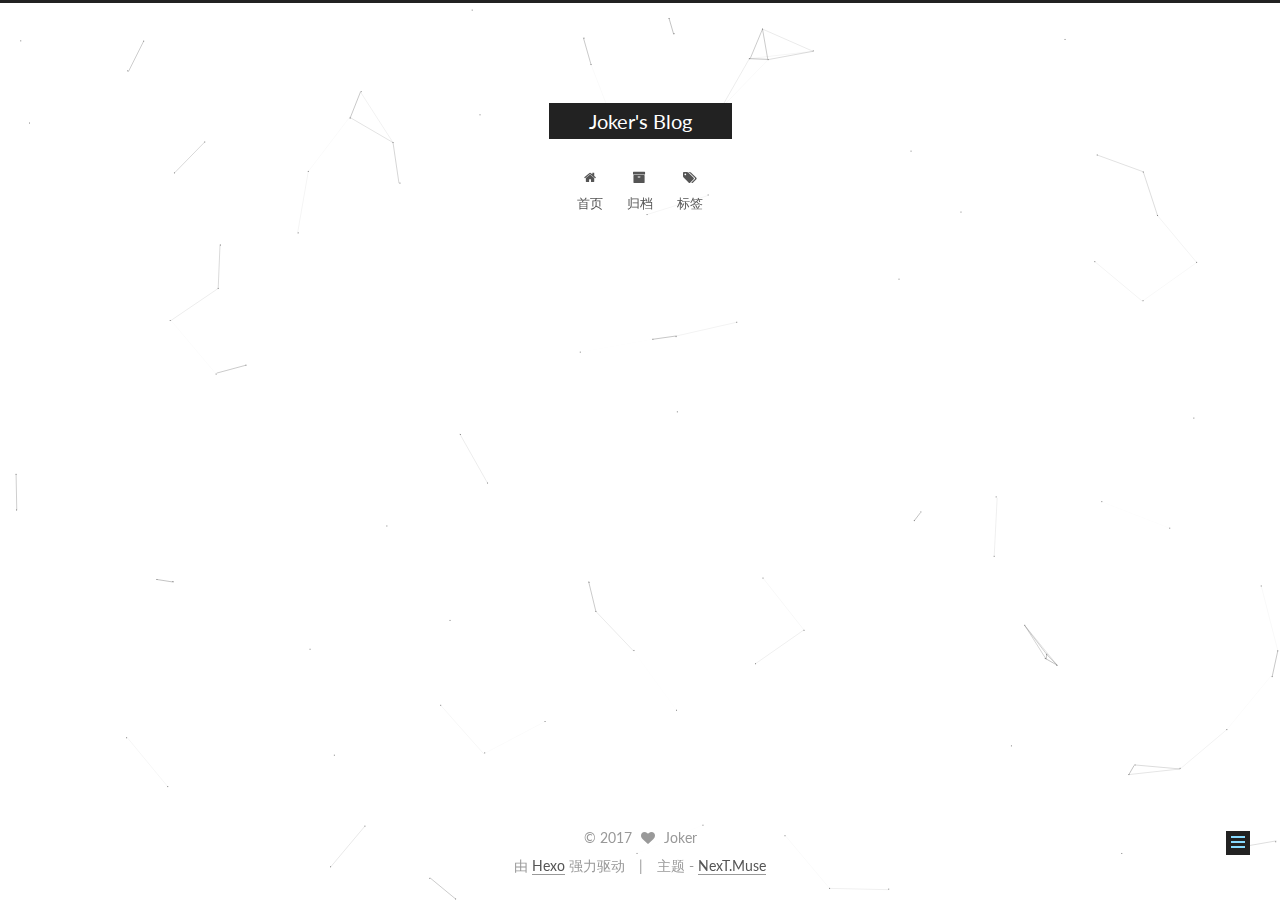
<file: 2017/06/03/test-blog/index.html>
<!doctype html>



  


<html class="theme-next muse use-motion" lang="zh-Hans">
<head>
  <meta charset="UTF-8"/>
<meta http-equiv="X-UA-Compatible" content="IE=edge" />
<meta name="viewport" content="width=device-width, initial-scale=1, maximum-scale=1"/>









<meta http-equiv="Cache-Control" content="no-transform" />
<meta http-equiv="Cache-Control" content="no-siteapp" />















  
  
  <link href="/lib/fancybox/source/jquery.fancybox.css?v=2.1.5" rel="stylesheet" type="text/css" />




  
  
  
  

  
    
    
  

  

  

  

  

  
    
    
    <link href="//fonts.googleapis.com/css?family=Lato:300,300italic,400,400italic,700,700italic&subset=latin,latin-ext" rel="stylesheet" type="text/css">
  






<link href="/lib/font-awesome/css/font-awesome.min.css?v=4.6.2" rel="stylesheet" type="text/css" />

<link href="/css/main.css?v=5.1.1" rel="stylesheet" type="text/css" />


  <meta name="keywords" content="Hexo, NexT" />








  <link rel="shortcut icon" type="image/x-icon" href="/favicon.ico?v=5.1.1" />






<meta name="description" content="Nothing is gonna change.">
<meta property="og:type" content="article">
<meta property="og:title" content="test_blog">
<meta property="og:url" content="http://yoursite.com/2017/06/03/test-blog/index.html">
<meta property="og:site_name" content="Joker&#39;s Blog">
<meta property="og:description" content="Nothing is gonna change.">
<meta property="og:updated_time" content="2017-06-03T11:43:24.527Z">
<meta name="twitter:card" content="summary">
<meta name="twitter:title" content="test_blog">
<meta name="twitter:description" content="Nothing is gonna change.">



<script type="text/javascript" id="hexo.configurations">
  var NexT = window.NexT || {};
  var CONFIG = {
    root: '/',
    scheme: 'Muse',
    sidebar: {"position":"left","display":"post","offset":12,"offset_float":0,"b2t":false,"scrollpercent":false},
    fancybox: true,
    motion: true,
    duoshuo: {
      userId: '0',
      author: '博主'
    },
    algolia: {
      applicationID: '',
      apiKey: '',
      indexName: '',
      hits: {"per_page":10},
      labels: {"input_placeholder":"Search for Posts","hits_empty":"We didn't find any results for the search: ${query}","hits_stats":"${hits} results found in ${time} ms"}
    }
  };
</script>



  <link rel="canonical" href="http://yoursite.com/2017/06/03/test-blog/"/>





  <title>test_blog | Joker's Blog</title>
</head>


<body itemscope itemtype="http://schema.org/WebPage" lang="zh-Hans">

  















  
  
    
  

  <div class="container sidebar-position-left page-post-detail ">
    <div class="headband"></div>

    <header id="header" class="header" itemscope itemtype="http://schema.org/WPHeader">
      <div class="header-inner"><div class="site-brand-wrapper">
  <div class="site-meta ">
    

    <div class="custom-logo-site-title">
      <a href="/"  class="brand" rel="start">
        <span class="logo-line-before"><i></i></span>
        <span class="site-title">Joker's Blog</span>
        <span class="logo-line-after"><i></i></span>
      </a>
    </div>
      
        <p class="site-subtitle"></p>
      
  </div>

  <div class="site-nav-toggle">
    <button>
      <span class="btn-bar"></span>
      <span class="btn-bar"></span>
      <span class="btn-bar"></span>
    </button>
  </div>
</div>

<nav class="site-nav">
  

  
    <ul id="menu" class="menu">
      
        
        <li class="menu-item menu-item-home">
          <a href="/" rel="section">
            
              <i class="menu-item-icon fa fa-fw fa-home"></i> <br />
            
            首页
          </a>
        </li>
      
        
        <li class="menu-item menu-item-archives">
          <a href="/archives" rel="section">
            
              <i class="menu-item-icon fa fa-fw fa-archive"></i> <br />
            
            归档
          </a>
        </li>
      
        
        <li class="menu-item menu-item-tags">
          <a href="/tags" rel="section">
            
              <i class="menu-item-icon fa fa-fw fa-tags"></i> <br />
            
            标签
          </a>
        </li>
      

      
    </ul>
  

  
</nav>



 </div>
    </header>

    <main id="main" class="main">
      <div class="main-inner">
        <div class="content-wrap">
          <div id="content" class="content">
            

  <div id="posts" class="posts-expand">
    

  

  
  
  

  <article class="post post-type-normal " itemscope itemtype="http://schema.org/Article">
    <link itemprop="mainEntityOfPage" href="http://yoursite.com/2017/06/03/test-blog/">

    <span hidden itemprop="author" itemscope itemtype="http://schema.org/Person">
      <meta itemprop="name" content="Joker">
      <meta itemprop="description" content="">
      <meta itemprop="image" content="/images/avatar.gif">
    </span>

    <span hidden itemprop="publisher" itemscope itemtype="http://schema.org/Organization">
      <meta itemprop="name" content="Joker's Blog">
    </span>

    
      <header class="post-header">

        
        
          <h1 class="post-title" itemprop="name headline">test_blog</h1>
        

        <div class="post-meta">
          <span class="post-time">
            
              <span class="post-meta-item-icon">
                <i class="fa fa-calendar-o"></i>
              </span>
              
                <span class="post-meta-item-text">发表于</span>
              
              <time title="创建于" itemprop="dateCreated datePublished" datetime="2017-06-03T19:43:24+08:00">
                2017-06-03
              </time>
            

            

            
          </span>

          

          
            
          

          
          

          

          

          

        </div>
      </header>
    

    <div class="post-body" itemprop="articleBody">

      
      

      
        
      
    </div>

    <div>
      
        

      
    </div>

    <div>
      
        

      
    </div>

    <div>
      
        

      
    </div>

    <footer class="post-footer">
      

      
      
      

      
        <div class="post-nav">
          <div class="post-nav-next post-nav-item">
            
              <a href="/2017/06/03/hello-world/" rel="next" title="Hello World">
                <i class="fa fa-chevron-left"></i> Hello World
              </a>
            
          </div>

          <span class="post-nav-divider"></span>

          <div class="post-nav-prev post-nav-item">
            
          </div>
        </div>
      

      
      
    </footer>
  </article>



    <div class="post-spread">
      
    </div>
  </div>


          </div>
          


          
  <div class="comments" id="comments">
    
  </div>


        </div>
        
          
  
  <div class="sidebar-toggle">
    <div class="sidebar-toggle-line-wrap">
      <span class="sidebar-toggle-line sidebar-toggle-line-first"></span>
      <span class="sidebar-toggle-line sidebar-toggle-line-middle"></span>
      <span class="sidebar-toggle-line sidebar-toggle-line-last"></span>
    </div>
  </div>

  <aside id="sidebar" class="sidebar">
    <div class="sidebar-inner">

      

      

      <section class="site-overview sidebar-panel sidebar-panel-active">
        <div class="site-author motion-element" itemprop="author" itemscope itemtype="http://schema.org/Person">
          <img class="site-author-image" itemprop="image"
               src="/images/avatar.gif"
               alt="Joker" />
          <p class="site-author-name" itemprop="name">Joker</p>
           
              <p class="site-description motion-element" itemprop="description">Nothing is gonna change.</p>
          
        </div>
        <nav class="site-state motion-element">

          
            <div class="site-state-item site-state-posts">
              <a href="/archives">
                <span class="site-state-item-count">2</span>
                <span class="site-state-item-name">日志</span>
              </a>
            </div>
          

          

          

        </nav>

        

        <div class="links-of-author motion-element">
          
        </div>

        
        

        
        

        


      </section>

      

      

    </div>
  </aside>


        
      </div>
    </main>

    <footer id="footer" class="footer">
      <div class="footer-inner">
        <div class="copyright" >
  
  &copy; 
  <span itemprop="copyrightYear">2017</span>
  <span class="with-love">
    <i class="fa fa-heart"></i>
  </span>
  <span class="author" itemprop="copyrightHolder">Joker</span>
</div>


<div class="powered-by">
  由 <a class="theme-link" href="https://hexo.io">Hexo</a> 强力驱动
</div>

<div class="theme-info">
  主题 -
  <a class="theme-link" href="https://github.com/iissnan/hexo-theme-next">
    NexT.Muse
  </a>
</div>


        

        
      </div>
    </footer>

    
      <div class="back-to-top">
        <i class="fa fa-arrow-up"></i>
        
      </div>
    

  </div>

  

<script type="text/javascript">
  if (Object.prototype.toString.call(window.Promise) !== '[object Function]') {
    window.Promise = null;
  }
</script>









  












  
  <script type="text/javascript" src="/lib/jquery/index.js?v=2.1.3"></script>

  
  <script type="text/javascript" src="/lib/fastclick/lib/fastclick.min.js?v=1.0.6"></script>

  
  <script type="text/javascript" src="/lib/jquery_lazyload/jquery.lazyload.js?v=1.9.7"></script>

  
  <script type="text/javascript" src="/lib/velocity/velocity.min.js?v=1.2.1"></script>

  
  <script type="text/javascript" src="/lib/velocity/velocity.ui.min.js?v=1.2.1"></script>

  
  <script type="text/javascript" src="/lib/fancybox/source/jquery.fancybox.pack.js?v=2.1.5"></script>


  


  <script type="text/javascript" src="/js/src/utils.js?v=5.1.1"></script>

  <script type="text/javascript" src="/js/src/motion.js?v=5.1.1"></script>



  
  

  
  <script type="text/javascript" src="/js/src/scrollspy.js?v=5.1.1"></script>
<script type="text/javascript" src="/js/src/post-details.js?v=5.1.1"></script>



  


  <script type="text/javascript" src="/js/src/bootstrap.js?v=5.1.1"></script>



  


  




	





  





  





  






  





  

  

  

  

  

  

  <!-- 背景动画 -->
<script type="text/javascript" src="/js/src/particle.js"></script>

</body>
</html>
</file>
<file: css/main.css>
/* normalize.css v3.0.2 | MIT License | git.io/normalize */
html {
  font-family: sans-serif; /* 1 */
  -ms-text-size-adjust: 100%; /* 2 */
  -webkit-text-size-adjust: 100%; /* 2 */
}
body {
  margin: 0;
}
article,
aside,
details,
figcaption,
figure,
footer,
header,
hgroup,
main,
menu,
nav,
section,
summary {
  display: block;
}
audio,
canvas,
progress,
video {
  display: inline-block; /* 1 */
  vertical-align: baseline; /* 2 */
}
audio:not([controls]) {
  display: none;
  height: 0;
}
[hidden],
template {
  display: none;
}
a {
  background-color: transparent;
}
a:active,
a:hover {
  outline: 0;
}
abbr[title] {
  border-bottom: 1px dotted;
}
b,
strong {
  font-weight: bold;
}
dfn {
  font-style: italic;
}
h1 {
  font-size: 2em;
  margin: 0.67em 0;
}
mark {
  background: #ff0;
  color: #000;
}
small {
  font-size: 80%;
}
sub,
sup {
  font-size: 75%;
  line-height: 0;
  position: relative;
  vertical-align: baseline;
}
sup {
  top: -0.5em;
}
sub {
  bottom: -0.25em;
}
img {
  border: 0;
}
svg:not(:root) {
  overflow: hidden;
}
figure {
  margin: 1em 40px;
}
hr {
  -moz-box-sizing: content-box;
  box-sizing: content-box;
  height: 0;
}
pre {
  overflow: auto;
}
code,
kbd,
pre,
samp {
  font-family: monospace, monospace;
  font-size: 1em;
}
button,
input,
optgroup,
select,
textarea {
  color: inherit; /* 1 */
  font: inherit; /* 2 */
  margin: 0; /* 3 */
}
button {
  overflow: visible;
}
button,
select {
  text-transform: none;
}
button,
html input[type="button"],
input[type="reset"],
input[type="submit"] {
  -webkit-appearance: button; /* 2 */
  cursor: pointer; /* 3 */
}
button[disabled],
html input[disabled] {
  cursor: default;
}
button::-moz-focus-inner,
input::-moz-focus-inner {
  border: 0;
  padding: 0;
}
input {
  line-height: normal;
}
input[type="checkbox"],
input[type="radio"] {
  box-sizing: border-box; /* 1 */
  padding: 0; /* 2 */
}
input[type="number"]::-webkit-inner-spin-button,
input[type="number"]::-webkit-outer-spin-button {
  height: auto;
}
input[type="search"] {
  -webkit-appearance: textfield; /* 1 */
  -moz-box-sizing: content-box;
  -webkit-box-sizing: content-box; /* 2 */
  box-sizing: content-box;
}
input[type="search"]::-webkit-search-cancel-button,
input[type="search"]::-webkit-search-decoration {
  -webkit-appearance: none;
}
fieldset {
  border: 1px solid #c0c0c0;
  margin: 0 2px;
  padding: 0.35em 0.625em 0.75em;
}
legend {
  border: 0; /* 1 */
  padding: 0; /* 2 */
}
textarea {
  overflow: auto;
}
optgroup {
  font-weight: bold;
}
table {
  border-collapse: collapse;
  border-spacing: 0;
}
td,
th {
  padding: 0;
}
::selection {
  background: #262a30;
  color: #fff;
}
body {
  position: relative;
  font-family: 'Lato', "PingFang SC", "Microsoft YaHei", sans-serif;
  font-size: 14px;
  line-height: 2;
  color: #555;
  background: #fff;
}
@media (max-width: 767px) {
  body {
    padding-right: 0 !important;
  }
}
@media (min-width: 768px) and (max-width: 991px) {
  body {
    padding-right: 0 !important;
  }
}
@media (min-width: 1600px) {
  body {
    font-size: 16px;
  }
}
h1,
h2,
h3,
h4,
h5,
h6 {
  margin: 0;
  padding: 0;
  font-weight: bold;
  line-height: 1.5;
  font-family: 'Lato', "PingFang SC", "Microsoft YaHei", sans-serif;
}
h2,
h3,
h4,
h5,
h6 {
  margin: 20px 0 15px;
}
h1 {
  font-size: 22px;
}
@media (max-width: 767px) {
  h1 {
    font-size: 18px;
  }
}
h2 {
  font-size: 20px;
}
@media (max-width: 767px) {
  h2 {
    font-size: 16px;
  }
}
h3 {
  font-size: 18px;
}
@media (max-width: 767px) {
  h3 {
    font-size: 14px;
  }
}
h4 {
  font-size: 16px;
}
@media (max-width: 767px) {
  h4 {
    font-size: 12px;
  }
}
h5 {
  font-size: 14px;
}
@media (max-width: 767px) {
  h5 {
    font-size: 10px;
  }
}
h6 {
  font-size: 12px;
}
@media (max-width: 767px) {
  h6 {
    font-size: 8px;
  }
}
p {
  margin: 0 0 25px 0;
}
a {
  color: #555;
  text-decoration: none;
  border-bottom: 1px solid #999;
  word-wrap: break-word;
}
a:hover {
  color: #222;
  border-bottom-color: #222;
}
blockquote {
  margin: 0;
  padding: 0;
}
img {
  display: block;
  margin: auto;
  max-width: 100%;
  height: auto;
}
hr {
  margin: 40px 0;
  height: 3px;
  border: none;
  background-color: #ddd;
  background-image: repeating-linear-gradient(-45deg, #fff, #fff 4px, transparent 4px, transparent 8px);
}
blockquote {
  padding: 0 15px;
  color: #666;
  border-left: 4px solid #ddd;
}
blockquote cite::before {
  content: "-";
  padding: 0 5px;
}
dt {
  font-weight: 700;
}
dd {
  margin: 0;
  padding: 0;
}
.text-left {
  text-align: left;
}
.text-center {
  text-align: center;
}
.text-right {
  text-align: right;
}
.text-justify {
  text-align: justify;
}
.text-nowrap {
  white-space: nowrap;
}
.text-lowercase {
  text-transform: lowercase;
}
.text-uppercase {
  text-transform: uppercase;
}
.text-capitalize {
  text-transform: capitalize;
}
.center-block {
  display: block;
  margin-left: auto;
  margin-right: auto;
}
.clearfix:before,
.clearfix:after {
  content: " ";
  display: table;
}
.clearfix:after {
  clear: both;
}
.pullquote {
  width: 45%;
}
.pullquote.left {
  float: left;
  margin-left: 5px;
  margin-right: 10px;
}
.pullquote.right {
  float: right;
  margin-left: 10px;
  margin-right: 5px;
}
.affix.affix.affix {
  position: fixed;
}
.translation {
  margin-top: -20px;
  font-size: 14px;
  color: #999;
}
.scrollbar-measure {
  width: 100px;
  height: 100px;
  overflow: scroll;
  position: absolute;
  top: -9999px;
}
.use-motion .motion-element {
  opacity: 0;
}
table {
  margin: 20px 0;
  width: 100%;
  border-collapse: collapse;
  border-spacing: 0;
  border: 1px solid #ddd;
  font-size: 14px;
  table-layout: fixed;
  word-wrap: break-all;
}
table>tbody>tr:nth-of-type(odd) {
  background-color: #f9f9f9;
}
table>tbody>tr:hover {
  background-color: #f5f5f5;
}
caption,
th,
td {
  padding: 8px;
  text-align: left;
  vertical-align: middle;
  font-weight: normal;
}
th,
td {
  border-bottom: 3px solid #ddd;
  border-right: 1px solid #eee;
}
th {
  padding-bottom: 10px;
  font-weight: 700;
}
td {
  border-bottom-width: 1px;
}
html,
body {
  height: 100%;
}
.container {
  position: relative;
  min-height: 100%;
}
.header-inner {
  margin: 0 auto;
  padding: 100px 0 70px;
  width: 700px;
}
@media (min-width: 1600px) {
  .container .header-inner {
    width: 900px;
  }
}
.main {
  padding-bottom: 150px;
}
.main-inner {
  margin: 0 auto;
  width: 700px;
}
@media (min-width: 1600px) {
  .container .main-inner {
    width: 900px;
  }
}
.footer {
  position: absolute;
  left: 0;
  bottom: 0;
  width: 100%;
  min-height: 50px;
}
.footer-inner {
  box-sizing: border-box;
  margin: 20px auto;
  width: 700px;
}
@media (min-width: 1600px) {
  .container .footer-inner {
    width: 900px;
  }
}
pre,
.highlight {
  overflow: auto;
  margin: 20px 0;
  padding: 0;
  font-size: 13px;
  color: #4d4d4c;
  background: #f7f7f7;
  line-height: 1.6;
}
pre,
code {
  font-family: consolas, Menlo, "PingFang SC", "Microsoft YaHei", monospace;
}
code {
  padding: 2px 4px;
  word-wrap: break-word;
  color: #555;
  background: #eee;
  border-radius: 3px;
  font-size: 13px;
}
pre code {
  padding: 0;
  color: #4d4d4c;
  background: none;
  text-shadow: none;
}
.highlight {
  border-radius: 1px;
}
.highlight pre {
  border: none;
  margin: 0;
  padding: 10px 0;
}
.highlight table {
  margin: 0;
  width: auto;
  border: none;
}
.highlight td {
  border: none;
  padding: 0;
}
.highlight figcaption {
  font-size: 1em;
  color: #4d4d4c;
  line-height: 1em;
  margin-bottom: 1em;
}
.highlight figcaption:before,
.highlight figcaption:after {
  content: " ";
  display: table;
}
.highlight figcaption:after {
  clear: both;
}
.highlight figcaption a {
  float: right;
  color: #4d4d4c;
}
.highlight figcaption a:hover {
  border-bottom-color: #4d4d4c;
}
.highlight .gutter pre {
  padding-left: 10px;
  padding-right: 10px;
  color: #869194;
  text-align: right;
  background-color: #eff2f3;
}
.highlight .code pre {
  width: 100%;
  padding-left: 10px;
  padding-right: 10px;
  background-color: #f7f7f7;
}
.highlight .line {
  height: 20px;
}
.gutter {
  -webkit-user-select: none;
  -moz-user-select: none;
  -ms-user-select: none;
  user-select: none;
}
.gist table {
  width: auto;
}
.gist table td {
  border: none;
}
pre .deletion {
  background: #fdd;
}
pre .addition {
  background: #dfd;
}
pre .meta {
  color: #8959a8;
}
pre .comment {
  color: #8e908c;
}
pre .variable,
pre .attribute,
pre .tag,
pre .regexp,
pre .ruby .constant,
pre .xml .tag .title,
pre .xml .pi,
pre .xml .doctype,
pre .html .doctype,
pre .css .id,
pre .css .class,
pre .css .pseudo {
  color: #c82829;
}
pre .number,
pre .preprocessor,
pre .built_in,
pre .literal,
pre .params,
pre .constant,
pre .command {
  color: #f5871f;
}
pre .ruby .class .title,
pre .css .rules .attribute,
pre .string,
pre .value,
pre .inheritance,
pre .header,
pre .ruby .symbol,
pre .xml .cdata,
pre .special,
pre .number,
pre .formula {
  color: #718c00;
}
pre .title,
pre .css .hexcolor {
  color: #3e999f;
}
pre .function,
pre .python .decorator,
pre .python .title,
pre .ruby .function .title,
pre .ruby .title .keyword,
pre .perl .sub,
pre .javascript .title,
pre .coffeescript .title {
  color: #4271ae;
}
pre .keyword,
pre .javascript .function {
  color: #8959a8;
}
.full-image.full-image.full-image {
  border: none;
  max-width: 100%;
  width: auto;
  margin: 20px auto;
}
@media (min-width: 992px) {
  .full-image.full-image.full-image {
    max-width: none;
    width: 110%;
    margin: 25px -5%;
  }
}
.blockquote-center,
.page-home .post-type-quote blockquote,
.page-post-detail .post-type-quote blockquote {
  position: relative;
  margin: 40px 0;
  padding: 0;
  border-left: none;
  text-align: center;
}
.blockquote-center::before,
.page-home .post-type-quote blockquote::before,
.page-post-detail .post-type-quote blockquote::before,
.blockquote-center::after,
.page-home .post-type-quote blockquote::after,
.page-post-detail .post-type-quote blockquote::after {
  position: absolute;
  content: ' ';
  display: block;
  width: 100%;
  height: 24px;
  opacity: 0.2;
  background-repeat: no-repeat;
  background-position: 0 -6px;
  background-size: 22px 22px;
}
.blockquote-center::before,
.page-home .post-type-quote blockquote::before,
.page-post-detail .post-type-quote blockquote::before {
  top: -20px;
  background-image: url("../images/quote-l.svg");
  border-top: 1px solid #ccc;
}
.blockquote-center::after,
.page-home .post-type-quote blockquote::after,
.page-post-detail .post-type-quote blockquote::after {
  bottom: -20px;
  background-image: url("../images/quote-r.svg");
  border-bottom: 1px solid #ccc;
  background-position: 100% 8px;
}
.blockquote-center p,
.page-home .post-type-quote blockquote p,
.page-post-detail .post-type-quote blockquote p,
.blockquote-center div,
.page-home .post-type-quote blockquote div,
.page-post-detail .post-type-quote blockquote div {
  text-align: center;
}
.post .post-body .group-picture img {
  box-sizing: border-box;
  padding: 0 3px;
  border: none;
}
.post .group-picture-row {
  overflow: hidden;
  margin-top: 6px;
}
.post .group-picture-row:first-child {
  margin-top: 0;
}
.post .group-picture-column {
  float: left;
}
.page-post-detail .post-body .group-picture-column {
  float: none;
  margin-top: 10px;
  width: auto !important;
}
.page-post-detail .post-body .group-picture-column img {
  margin: 0 auto;
}
.page-archive .group-picture-container {
  overflow: hidden;
}
.page-archive .group-picture-row {
  float: left;
}
.page-archive .group-picture-row:first-child {
  margin-top: 6px;
}
.page-archive .group-picture-column {
  max-width: 150px;
  max-height: 150px;
}
.note {
  padding: 20px;
  margin: 20px 0;
  border: 1px solid #eee;
  border-left-width: 5px;
  border-radius: 3px;
}
.note h2,
.note h3,
.note h4,
.note h5,
.note h6 {
  margin-top: 0;
  margin-bottom: 5px;
  padding-top: 0 !important;
}
.note p:last-child {
  margin-bottom: 0;
}
.note code {
  border-radius: 3px;
}
.note+.note {
  margin-top: -5px;
}
.default {
  border-left-color: #777;
}
.default h2,
.default h3,
.default h4,
.default h5,
.default h6 {
  color: #777;
}
.primary {
  border-left-color: #428bca;
}
.primary h2,
.primary h3,
.primary h4,
.primary h5,
.primary h6 {
  color: #428bca;
}
.success {
  border-left-color: #5cb85c;
}
.success h2,
.success h3,
.success h4,
.success h5,
.success h6 {
  color: #5cb85c;
}
.danger {
  border-left-color: #d9534f;
}
.danger h2,
.danger h3,
.danger h4,
.danger h5,
.danger h6 {
  color: #d9534f;
}
.warning {
  border-left-color: #f0ad4e;
}
.warning h2,
.warning h3,
.warning h4,
.warning h5,
.warning h6 {
  color: #f0ad4e;
}
.info {
  border-left-color: #5bc0de;
}
.info h2,
.info h3,
.info h4,
.info h5,
.info h6 {
  color: #5bc0de;
}
.btn {
  display: inline-block;
  padding: 0 20px;
  font-size: 14px;
  color: #fff;
  background: #222;
  border: 2px solid #222;
  text-decoration: none;
  border-radius: 0;
  transition-property: background-color;
  transition-duration: 0.2s;
  transition-timing-function: ease-in-out;
  transition-delay: 0s;
}
.btn:hover,
.post-button .btn:hover {
  border-color: #222;
  color: #222;
  background: #fff;
}
.btn-bar {
  display: block;
  width: 22px;
  height: 2px;
  background: #555;
  border-radius: 1px;
}
.btn-bar+.btn-bar {
  margin-top: 4px;
}
.pagination {
  margin: 120px 0 40px;
  text-align: center;
  border-top: 1px solid #eee;
}
.page-number-basic,
.pagination .prev,
.pagination .next,
.pagination .page-number,
.pagination .space {
  display: inline-block;
  position: relative;
  top: -1px;
  margin: 0 10px;
  padding: 0 10px;
  line-height: 30px;
}
@media (max-width: 767px) {
  .page-number-basic,
  .pagination .prev,
  .pagination .next,
  .pagination .page-number,
  .pagination .space {
    margin: 0 5px;
  }
}
.pagination .prev,
.pagination .next,
.pagination .page-number {
  border-bottom: 0;
  border-top: 1px solid #eee;
  transition-property: border-color;
  transition-duration: 0.2s;
  transition-timing-function: ease-in-out;
  transition-delay: 0s;
}
.pagination .prev:hover,
.pagination .next:hover,
.pagination .page-number:hover {
  border-top-color: #222;
}
.pagination .space {
  padding: 0;
  margin: 0;
}
.pagination .prev {
  margin-left: 0;
}
.pagination .next {
  margin-right: 0;
}
.pagination .page-number.current {
  color: #fff;
  background: #ccc;
  border-top-color: #ccc;
}
@media (max-width: 767px) {
  .pagination {
    border-top: none;
  }
  .pagination .prev,
  .pagination .next,
  .pagination .page-number {
    margin-bottom: 10px;
    border-top: 0;
    border-bottom: 1px solid #eee;
  }
  .pagination .prev:hover,
  .pagination .next:hover,
  .pagination .page-number:hover {
    border-bottom-color: #222;
  }
}
.comments {
  margin: 60px 20px 0;
}
.tag-cloud {
  text-align: center;
}
.tag-cloud a {
  display: inline-block;
  margin: 10px;
}
.back-to-top {
  box-sizing: border-box;
  position: fixed;
  bottom: -100px;
  right: 30px;
  z-index: 1050;
  padding: 0 6px;
  width: 24px;
  background: #222;
  font-size: 12px;
  opacity: 1;
  color: #fff;
  cursor: pointer;
  text-align: center;
  -webkit-transform: translateZ(0);
  transition-property: bottom;
  transition-duration: 0.2s;
  transition-timing-function: ease-in-out;
  transition-delay: 0s;
}
@media (max-width: 767px) {
  .back-to-top {
    display: none;
  }
}
@media (min-width: 768px) and (max-width: 991px) {
  .back-to-top {
    display: none;
  }
}
.back-to-top.back-to-top-on {
  bottom: 19px;
}
.header {
  background: transparent;
}
.header-inner {
  position: relative;
}
.headband {
  height: 3px;
  background: #222;
}
.site-meta {
  margin: 0;
  text-align: center;
}
@media (max-width: 767px) {
  .site-meta {
    text-align: center;
  }
}
.brand {
  position: relative;
  display: inline-block;
  padding: 0 40px;
  color: #fff;
  background: #222;
  border-bottom: none;
}
.brand:hover {
  color: #fff;
}
.logo {
  display: inline-block;
  margin-right: 5px;
  line-height: 36px;
  vertical-align: top;
}
.site-title {
  display: inline-block;
  vertical-align: top;
  line-height: 36px;
  font-size: 20px;
  font-weight: normal;
  font-family: 'Lato', "PingFang SC", "Microsoft YaHei", sans-serif;
}
.site-subtitle {
  margin-top: 10px;
  font-size: 13px;
  color: #999;
}
.use-motion .brand {
  opacity: 0;
}
.use-motion .logo,
.use-motion .site-title,
.use-motion .site-subtitle {
  opacity: 0;
  position: relative;
  top: -10px;
}
.site-nav-toggle {
  display: none;
  position: absolute;
  top: 10px;
  left: 10px;
}
@media (max-width: 767px) {
  .site-nav-toggle {
    display: block;
  }
}
.site-nav-toggle button {
  margin-top: 2px;
  padding: 9px 10px;
  background: transparent;
  border: none;
}
@media (max-width: 767px) {
  .site-nav {
    display: none;
    margin: 0 -10px;
    padding: 0 10px;
    clear: both;
    border-top: 1px solid #ddd;
  }
}
@media (min-width: 768px) and (max-width: 991px) {
  .site-nav {
    display: block !important;
  }
}
@media (min-width: 992px) {
  .site-nav {
    display: block !important;
  }
}
.menu {
  margin-top: 20px;
  padding-left: 0;
  text-align: center;
}
.menu .menu-item {
  display: inline-block;
  margin: 0 10px;
  list-style: none;
}
@media screen and (max-width: 767px) {
  .menu .menu-item {
    margin-top: 10px;
  }
}
.menu .menu-item a {
  display: block;
  font-size: 13px;
  line-height: inherit;
  border-bottom: 1px solid transparent;
  transition-property: border-color;
  transition-duration: 0.2s;
  transition-timing-function: ease-in-out;
  transition-delay: 0s;
}
.menu .menu-item a:hover {
  border-bottom-color: #222;
}
.menu .menu-item .fa {
  margin-right: 5px;
}
.use-motion .menu-item {
  opacity: 0;
}
.post-body {
  font-family: 'Lato', "PingFang SC", "Microsoft YaHei", sans-serif;
}
@media (max-width: 767px) {
  .post-body {
    word-break: break-word;
  }
}
.post-body .fancybox img {
  display: block !important;
  margin: 0 auto;
  cursor: pointer;
  cursor: zoom-in;
  cursor: -webkit-zoom-in;
}
.post-body .image-caption,
.post-body .figure .caption {
  margin: 10px auto 15px;
  text-align: center;
  font-size: 14px;
  color: #999;
  font-weight: bold;
  line-height: 1;
}
.post-sticky-flag {
  display: inline-block;
  font-size: 16px;
  -ms-transform: rotate(30deg);
  -webkit-transform: rotate(30deg);
  -moz-transform: rotate(30deg);
  -ms-transform: rotate(30deg);
  -o-transform: rotate(30deg);
  transform: rotate(30deg);
}
.posts-expand {
  padding-top: 40px;
}
@media (max-width: 767px) {
  .posts-expand {
    margin: 0 20px;
  }
  .post-body pre {
    padding: 10px;
  }
  .post-body pre .gutter pre {
    padding-right: 10px;
  }
  .post-body .highlight {
    margin-left: 0px;
    margin-right: 0px;
    padding: 0;
  }
  .post-body .highlight .gutter pre {
    padding-right: 10px;
  }
}
@media (min-width: 992px) {
  .posts-expand .post-body {
    text-align: justify;
  }
}
.posts-expand .post-body h2,
.posts-expand .post-body h3,
.posts-expand .post-body h4,
.posts-expand .post-body h5,
.posts-expand .post-body h6 {
  padding-top: 10px;
}
.posts-expand .post-body h2 .header-anchor,
.posts-expand .post-body h3 .header-anchor,
.posts-expand .post-body h4 .header-anchor,
.posts-expand .post-body h5 .header-anchor,
.posts-expand .post-body h6 .header-anchor {
  float: right;
  margin-left: 10px;
  color: #ccc;
  border-bottom-style: none;
  visibility: hidden;
}
.posts-expand .post-body h2 .header-anchor:hover,
.posts-expand .post-body h3 .header-anchor:hover,
.posts-expand .post-body h4 .header-anchor:hover,
.posts-expand .post-body h5 .header-anchor:hover,
.posts-expand .post-body h6 .header-anchor:hover {
  color: inherit;
}
.posts-expand .post-body h2:hover .header-anchor,
.posts-expand .post-body h3:hover .header-anchor,
.posts-expand .post-body h4:hover .header-anchor,
.posts-expand .post-body h5:hover .header-anchor,
.posts-expand .post-body h6:hover .header-anchor {
  visibility: visible;
}
.posts-expand .post-body ul li {
  list-style: circle;
}
.posts-expand .post-body img {
  box-sizing: border-box;
  margin: auto;
  padding: 3px;
  border: 1px solid #ddd;
}
.posts-expand .fancybox img {
  margin: 0 auto;
}
@media (max-width: 767px) {
  .posts-collapse {
    margin: 0 20px;
  }
  .posts-collapse .post-title,
  .posts-collapse .post-meta {
    display: block;
    width: auto;
    text-align: left;
  }
}
.posts-collapse {
  position: relative;
  z-index: 1010;
  margin-left: 55px;
}
.posts-collapse::after {
  content: " ";
  position: absolute;
  top: 20px;
  left: 0;
  margin-left: -2px;
  width: 4px;
  height: 100%;
  background: #f5f5f5;
  z-index: -1;
}
@media (max-width: 767px) {
  .posts-collapse {
    margin: 0 20px;
  }
}
.posts-collapse .collection-title {
  position: relative;
  margin: 60px 0;
}
.posts-collapse .collection-title h1,
.posts-collapse .collection-title h2 {
  margin-left: 20px;
}
.posts-collapse .collection-title small {
  color: #bbb;
  margin-left: 5px;
}
.posts-collapse .collection-title::before {
  content: " ";
  position: absolute;
  left: 0;
  top: 50%;
  margin-left: -4px;
  margin-top: -4px;
  width: 8px;
  height: 8px;
  background: #bbb;
  border-radius: 50%;
}
.posts-collapse .post {
  margin: 30px 0;
}
.posts-collapse .post-header {
  position: relative;
  transition-duration: 0.2s;
  transition-timing-function: ease-in-out;
  transition-delay: 0s;
  transition-property: border;
  border-bottom: 1px dashed #ccc;
}
.posts-collapse .post-header::before {
  content: " ";
  position: absolute;
  left: 0;
  top: 12px;
  width: 6px;
  height: 6px;
  margin-left: -4px;
  background: #bbb;
  border-radius: 50%;
  border: 1px solid #fff;
  transition-duration: 0.2s;
  transition-timing-function: ease-in-out;
  transition-delay: 0s;
  transition-property: background;
}
.posts-collapse .post-header:hover {
  border-bottom-color: #666;
}
.posts-collapse .post-header:hover::before {
  background: #222;
}
.posts-collapse .post-meta {
  position: absolute;
  font-size: 12px;
  left: 20px;
  top: 5px;
}
.posts-collapse .post-comments-count {
  display: none;
}
.posts-collapse .post-title {
  margin-left: 60px;
  font-size: 16px;
  font-weight: normal;
  line-height: inherit;
}
.posts-collapse .post-title::after {
  margin-left: 3px;
  opacity: 0.6;
}
.posts-collapse .post-title a {
  color: #666;
  border-bottom: none;
}
.page-home .post-type-quote .post-header,
.page-post-detail .post-type-quote .post-header,
.page-home .post-type-quote .post-tags,
.page-post-detail .post-type-quote .post-tags {
  display: none;
}
.posts-expand .post-title {
  font-size: 26px;
  text-align: center;
  word-break: break-word;
  font-weight: 400;
}
@media (max-width: 767px) {
  .posts-expand .post-title {
    font-size: 22px;
  }
}
.posts-expand .post-title-link {
  display: inline-block;
  position: relative;
  color: #555;
  border-bottom: none;
  line-height: 1.2;
  vertical-align: top;
}
.posts-expand .post-title-link::before {
  content: "";
  position: absolute;
  width: 100%;
  height: 2px;
  bottom: 0;
  left: 0;
  background-color: #000;
  visibility: hidden;
  -webkit-transform: scaleX(0);
  -moz-transform: scaleX(0);
  -ms-transform: scaleX(0);
  -o-transform: scaleX(0);
  transform: scaleX(0);
  transition-duration: 0.2s;
  transition-timing-function: ease-in-out;
  transition-delay: 0s;
}
.posts-expand .post-title-link:hover::before {
  visibility: visible;
  -webkit-transform: scaleX(1);
  -moz-transform: scaleX(1);
  -ms-transform: scaleX(1);
  -o-transform: scaleX(1);
  transform: scaleX(1);
}
.posts-expand .post-title-link .fa {
  font-size: 16px;
}
.posts-expand .post-meta {
  margin: 3px 0 60px 0;
  color: #999;
  font-family: 'Lato', "PingFang SC", "Microsoft YaHei", sans-serif;
  font-size: 12px;
  text-align: center;
}
.posts-expand .post-meta .post-category-list {
  display: inline-block;
  margin: 0;
  padding: 3px;
}
.posts-expand .post-meta .post-category-list-link {
  color: #999;
}
.posts-expand .post-meta .post-description {
  font-size: 14px;
  margin-top: 2px;
}
.post-wordcount {
  display: inline-block;
}
.post-meta-divider {
  margin: 0 0.5em;
}
.post-meta-item-icon {
  margin-right: 3px;
}
@media (min-width: 768px) and (max-width: 991px) {
  .post-meta-item-icon {
    display: inline-block;
  }
}
@media (max-width: 767px) {
  .post-meta-item-icon {
    display: inline-block;
  }
}
@media (min-width: 768px) and (max-width: 991px) {
  .post-meta-item-text {
    display: none;
  }
}
@media (max-width: 767px) {
  .post-meta-item-text {
    display: none;
  }
}
@media (max-width: 767px) {
  .posts-expand .post-comments-count {
    display: none;
  }
}
.post-button {
  margin-top: 50px;
}
.post-button .btn {
  color: #fff;
  font-size: 14px;
  background: #222;
  border-radius: 0;
  line-height: 2;
  margin: 0 4px 8px 4px;
}
.post-button .fa-fw {
  width: 1.285714285714286em;
  text-align: left;
}
.posts-expand .post-tags {
  margin-top: 40px;
  text-align: center;
}
.posts-expand .post-tags a {
  display: inline-block;
  margin-right: 10px;
  font-size: 13px;
}
.post-nav {
  display: table;
  margin-top: 15px;
  width: 100%;
  border-top: 1px solid #eee;
}
.post-nav-divider {
  display: table-cell;
  width: 10%;
}
.post-nav-item {
  display: table-cell;
  padding: 10px 0 0 0;
  width: 45%;
  vertical-align: top;
}
.post-nav-item a {
  position: relative;
  display: block;
  line-height: 25px;
  font-size: 14px;
  color: #555;
  border-bottom: none;
}
.post-nav-item a:hover {
  color: #222;
  border-bottom: none;
}
.post-nav-item a:active {
  top: 2px;
}
.post-nav-item .fa {
  position: absolute;
  top: 8px;
  left: 0;
  font-size: 12px;
}
.post-nav-next a {
  padding-left: 15px;
}
.post-nav-prev {
  text-align: right;
}
.post-nav-prev a {
  padding-right: 15px;
}
.post-nav-prev .fa {
  right: 0;
  left: auto;
}
.posts-expand .post-eof {
  display: block;
  margin: 80px auto 60px;
  width: 8%;
  height: 1px;
  background: #ccc;
  text-align: center;
}
.post:last-child .post-eof.post-eof.post-eof {
  display: none;
}
.post-gallery {
  display: table;
  table-layout: fixed;
  width: 100%;
  border-collapse: separate;
}
.post-gallery-row {
  display: table-row;
}
.post-gallery .post-gallery-img {
  display: table-cell;
  text-align: center;
  vertical-align: middle;
  border: none;
}
.post-gallery .post-gallery-img img {
  max-width: 100%;
  max-height: 100%;
  border: none;
}
.fancybox-close,
.fancybox-close:hover {
  border: none;
}
.sidebar {
  position: fixed;
  right: 0;
  top: 0;
  bottom: 0;
  width: 0;
  z-index: 1040;
  box-shadow: inset 0 2px 6px #000;
  background: #222;
  -webkit-transform: translateZ(0);
}
.sidebar a {
  color: #999;
  border-bottom-color: #555;
}
.sidebar a:hover {
  color: #eee;
}
@media (min-width: 768px) and (max-width: 991px) {
  .sidebar {
    display: none !important;
  }
}
@media (max-width: 767px) {
  .sidebar {
    display: none !important;
  }
}
.sidebar-inner {
  position: relative;
  padding: 20px 10px;
  color: #999;
  text-align: center;
}
.sidebar-toggle {
  position: fixed;
  right: 30px;
  bottom: 45px;
  width: 14px;
  height: 14px;
  padding: 5px;
  background: #222;
  line-height: 0;
  z-index: 1050;
  cursor: pointer;
  -webkit-transform: translateZ(0);
}
@media (min-width: 768px) and (max-width: 991px) {
  .sidebar-toggle {
    display: none;
  }
}
@media (max-width: 767px) {
  .sidebar-toggle {
    display: none;
  }
}
.sidebar-toggle-line {
  position: relative;
  display: inline-block;
  vertical-align: top;
  height: 2px;
  width: 100%;
  background: #fff;
  margin-top: 3px;
}
.sidebar-toggle-line:first-child {
  margin-top: 0;
}
.site-author-image {
  display: block;
  margin: 0 auto;
  padding: 2px;
  max-width: 96px;
  height: auto;
  border: 2px solid #333;
}
.site-author-name {
  margin: 5px 0 0;
  text-align: center;
  color: #f5f5f5;
  font-weight: normal;
}
.site-description {
  margin-top: 5px;
  text-align: center;
  font-size: 14px;
  color: #999;
}
.site-state {
  overflow: hidden;
  line-height: 1.4;
  white-space: nowrap;
  text-align: center;
}
.site-state-item {
  display: inline-block;
  padding: 0 15px;
  border-left: 1px solid #333;
}
.site-state-item:first-child {
  border-left: none;
}
.site-state-item a {
  border-bottom: none;
}
.site-state-item-count {
  display: block;
  text-align: center;
  color: inherit;
  font-weight: 600;
  font-size: 18px;
}
.site-state-item-name {
  font-size: 13px;
  color: inherit;
}
.feed-link {
  margin-top: 20px;
}
.feed-link a {
  display: inline-block;
  padding: 0 15px;
  color: #fc6423;
  border: 1px solid #fc6423;
  border-radius: 4px;
}
.feed-link a i {
  color: #fc6423;
  font-size: 14px;
}
.feed-link a:hover {
  color: #fff;
  background: #fc6423;
}
.feed-link a:hover i {
  color: #fff;
}
.links-of-author {
  margin-top: 20px;
}
.links-of-author a {
  display: inline-block;
  vertical-align: middle;
  margin-right: 10px;
  margin-bottom: 10px;
  border-bottom-color: #555;
  font-size: 13px;
}
.links-of-author a:before {
  display: inline-block;
  vertical-align: middle;
  margin-right: 3px;
  content: " ";
  width: 4px;
  height: 4px;
  border-radius: 50%;
  background: #ace465;
}
.links-of-blogroll {
  font-size: 13px;
}
.links-of-blogroll-title {
  margin-top: 20px;
  font-size: 14px;
  font-weight: 600;
}
.links-of-blogroll-list {
  margin: 0;
  padding: 0;
  list-style: none;
}
.links-of-blogroll-item {
  padding: 2px 10px;
}
.sidebar-nav {
  margin: 0 0 20px;
  padding-left: 0;
}
.sidebar-nav li {
  display: inline-block;
  cursor: pointer;
  border-bottom: 1px solid transparent;
  font-size: 14px;
  color: #555;
}
.sidebar-nav li:hover {
  color: #f5f5f5;
}
.page-post-detail .sidebar-nav-toc {
  padding: 0 5px;
}
.page-post-detail .sidebar-nav-overview {
  margin-left: 10px;
}
.sidebar-nav .sidebar-nav-active {
  color: #87daff;
  border-bottom-color: #87daff;
}
.sidebar-nav .sidebar-nav-active:hover {
  color: #87daff;
}
.sidebar-panel {
  display: none;
}
.sidebar-panel-active {
  display: block;
}
.post-toc-empty {
  font-size: 14px;
  color: #666;
}
.post-toc-wrap {
  overflow: hidden;
}
.post-toc {
  overflow: auto;
}
.post-toc ol {
  margin: 0;
  padding: 0 2px 5px 10px;
  text-align: left;
  list-style: none;
  font-size: 14px;
}
.post-toc ol > ol {
  padding-left: 0;
}
.post-toc ol a {
  transition-duration: 0.2s;
  transition-timing-function: ease-in-out;
  transition-delay: 0s;
  transition-property: all;
  color: #999;
  border-bottom-color: #555;
}
.post-toc ol a:hover {
  color: #ccc;
  border-bottom-color: #ccc;
}
.post-toc .nav-item {
  overflow: hidden;
  text-overflow: ellipsis;
  white-space: nowrap;
  line-height: 1.8;
}
.post-toc .nav .nav-child {
  display: none;
}
.post-toc .nav .active > .nav-child {
  display: block;
}
.post-toc .nav .active-current > .nav-child {
  display: block;
}
.post-toc .nav .active-current > .nav-child > .nav-item {
  display: block;
}
.post-toc .nav .active > a {
  color: #87daff;
  border-bottom-color: #87daff;
}
.post-toc .nav .active-current > a {
  color: #87daff;
}
.post-toc .nav .active-current > a:hover {
  color: #87daff;
}
.footer {
  font-size: 14px;
  color: #999;
}
.footer img {
  border: none;
}
.footer-inner {
  text-align: center;
}
.with-love {
  display: inline-block;
  margin: 0 5px;
}
.powered-by,
.theme-info {
  display: inline-block;
}
.powered-by {
  margin-right: 10px;
}
.powered-by::after {
  content: "|";
  padding-left: 10px;
}
.cc-license {
  margin-top: 10px;
  text-align: center;
}
.cc-license .cc-opacity {
  opacity: 0.7;
  border-bottom: none;
}
.cc-license .cc-opacity:hover {
  opacity: 0.9;
}
.cc-license img {
  display: inline-block;
}
.theme-next #ds-thread #ds-reset {
  color: #555;
}
.theme-next #ds-thread #ds-reset .ds-replybox {
  margin-bottom: 30px;
}
.theme-next #ds-thread #ds-reset .ds-replybox .ds-avatar,
.theme-next #ds-reset .ds-avatar img {
  box-shadow: none;
}
.theme-next #ds-thread #ds-reset .ds-textarea-wrapper {
  border-color: #c7d4e1;
  background: none;
  border-top-right-radius: 3px;
  border-top-left-radius: 3px;
}
.theme-next #ds-thread #ds-reset .ds-textarea-wrapper textarea {
  height: 60px;
}
.theme-next #ds-reset .ds-rounded-top {
  border-radius: 0;
}
.theme-next #ds-thread #ds-reset .ds-post-toolbar {
  box-sizing: border-box;
  border: 1px solid #c7d4e1;
  background: #f6f8fa;
}
.theme-next #ds-thread #ds-reset .ds-post-options {
  height: 40px;
  border: none;
  background: none;
}
.theme-next #ds-thread #ds-reset .ds-toolbar-buttons {
  top: 11px;
}
.theme-next #ds-thread #ds-reset .ds-sync {
  top: 5px;
}
.theme-next #ds-thread #ds-reset .ds-post-button {
  top: 4px;
  right: 5px;
  width: 90px;
  height: 30px;
  border: 1px solid #c5ced7;
  border-radius: 3px;
  background-image: linear-gradient(#fbfbfc, #f5f7f9);
  color: #60676d;
}
.theme-next #ds-thread #ds-reset .ds-post-button:hover {
  background-position: 0 -30px;
  color: #60676d;
}
.theme-next #ds-thread #ds-reset .ds-comments-info {
  padding: 10px 0;
}
.theme-next #ds-thread #ds-reset .ds-sort {
  display: none;
}
.theme-next #ds-thread #ds-reset li.ds-tab a.ds-current {
  border: none;
  background: #f6f8fa;
  color: #60676d;
}
.theme-next #ds-thread #ds-reset li.ds-tab a.ds-current:hover {
  background-color: #e9f0f7;
  color: #60676d;
}
.theme-next #ds-thread #ds-reset li.ds-tab a {
  border-radius: 2px;
  padding: 5px;
}
.theme-next #ds-thread #ds-reset .ds-login-buttons p {
  color: #999;
  line-height: 36px;
}
.theme-next #ds-thread #ds-reset .ds-login-buttons .ds-service-list li {
  height: 28px;
}
.theme-next #ds-thread #ds-reset .ds-service-list a {
  background: none;
  padding: 5px;
  border: 1px solid;
  border-radius: 3px;
  text-align: center;
}
.theme-next #ds-thread #ds-reset .ds-service-list a:hover {
  color: #fff;
  background: #666;
}
.theme-next #ds-thread #ds-reset .ds-service-list .ds-weibo {
  color: #fc9b00;
  border-color: #fc9b00;
}
.theme-next #ds-thread #ds-reset .ds-service-list .ds-weibo:hover {
  background: #fc9b00;
}
.theme-next #ds-thread #ds-reset .ds-service-list .ds-qq {
  color: #60a3ec;
  border-color: #60a3ec;
}
.theme-next #ds-thread #ds-reset .ds-service-list .ds-qq:hover {
  background: #60a3ec;
}
.theme-next #ds-thread #ds-reset .ds-service-list .ds-renren {
  color: #2e7ac4;
  border-color: #2e7ac4;
}
.theme-next #ds-thread #ds-reset .ds-service-list .ds-renren:hover {
  background: #2e7ac4;
}
.theme-next #ds-thread #ds-reset .ds-service-list .ds-douban {
  color: #37994c;
  border-color: #37994c;
}
.theme-next #ds-thread #ds-reset .ds-service-list .ds-douban:hover {
  background: #37994c;
}
.theme-next #ds-thread #ds-reset .ds-service-list .ds-kaixin {
  color: #fef20d;
  border-color: #fef20d;
}
.theme-next #ds-thread #ds-reset .ds-service-list .ds-kaixin:hover {
  background: #fef20d;
}
.theme-next #ds-thread #ds-reset .ds-service-list .ds-netease {
  color: #f00;
  border-color: #f00;
}
.theme-next #ds-thread #ds-reset .ds-service-list .ds-netease:hover {
  background: #f00;
}
.theme-next #ds-thread #ds-reset .ds-service-list .ds-sohu {
  color: #ffcb05;
  border-color: #ffcb05;
}
.theme-next #ds-thread #ds-reset .ds-service-list .ds-sohu:hover {
  background: #ffcb05;
}
.theme-next #ds-thread #ds-reset .ds-service-list .ds-baidu {
  color: #2831e0;
  border-color: #2831e0;
}
.theme-next #ds-thread #ds-reset .ds-service-list .ds-baidu:hover {
  background: #2831e0;
}
.theme-next #ds-thread #ds-reset .ds-service-list .ds-google {
  color: #166bec;
  border-color: #166bec;
}
.theme-next #ds-thread #ds-reset .ds-service-list .ds-google:hover {
  background: #166bec;
}
.theme-next #ds-thread #ds-reset .ds-service-list .ds-weixin {
  color: #00ce0d;
  border-color: #00ce0d;
}
.theme-next #ds-thread #ds-reset .ds-service-list .ds-weixin:hover {
  background: #00ce0d;
}
.theme-next #ds-thread #ds-reset .ds-service-list .ds-more-services {
  border: none;
}
.theme-next #ds-thread #ds-reset .ds-service-list .ds-more-services:hover {
  background: none;
}
.theme-next #ds-reset .duoshuo-ua-admin {
  display: inline-block;
  color: #f00;
}
.theme-next #ds-reset .duoshuo-ua-platform,
.theme-next #ds-reset .duoshuo-ua-browser {
  color: #ccc;
}
.theme-next #ds-reset .duoshuo-ua-platform .fa,
.theme-next #ds-reset .duoshuo-ua-browser .fa {
  display: inline-block;
  margin-right: 3px;
}
.theme-next #ds-reset .duoshuo-ua-separator {
  display: inline-block;
  margin-left: 5px;
}
.theme-next .this_ua {
  background-color: #ccc !important;
  border-radius: 4px;
  padding: 0 5px !important;
  margin: 1px 1px !important;
  border: 1px solid #bbb !important;
  color: #fff;
  display: inline-block !important;
}
.theme-next .this_ua.admin {
  background-color: #d9534f !important;
  border-color: #d9534f !important;
}
.theme-next .this_ua.platform.iOS,
.theme-next .this_ua.platform.Mac,
.theme-next .this_ua.platform.Windows {
  background-color: #39b3d7 !important;
  border-color: #46b8da !important;
}
.theme-next .this_ua.platform.Linux {
  background-color: #3a3a3a !important;
  border-color: #1f1f1f !important;
}
.theme-next .this_ua.platform.Android {
  background-color: #00c47d !important;
  border-color: #01b171 !important;
}
.theme-next .this_ua.browser.Mobile,
.theme-next .this_ua.browser.Chrome {
  background-color: #5cb85c !important;
  border-color: #4cae4c !important;
}
.theme-next .this_ua.browser.Firefox {
  background-color: #f0ad4e !important;
  border-color: #eea236 !important;
}
.theme-next .this_ua.browser.Maxthon,
.theme-next .this_ua.browser.IE {
  background-color: #428bca !important;
  border-color: #357ebd !important;
}
.theme-next .this_ua.browser.baidu,
.theme-next .this_ua.browser.UCBrowser,
.theme-next .this_ua.browser.Opera {
  background-color: #d9534f !important;
  border-color: #d43f3a !important;
}
.theme-next .this_ua.browser.Android,
.theme-next .this_ua.browser.QQBrowser {
  background-color: #78ace9 !important;
  border-color: #4cae4c !important;
}
.cloud-tie-wrapper img {
  display: inline-block;
}
.cloud-tie-wrapper .total-txt {
  font-size: 1em !important;
}
.cloud-tie-join-count .join-count {
  color: #555 !important;
  font-size: inherit !important;
  margin: 0 !important;
}
.post-spread {
  margin-top: 20px;
  text-align: center;
}
.jiathis_style {
  display: inline-block;
}
.jiathis_style a {
  border: none;
}
.fa {
  font-family: FontAwesome !important;
}
.post-spread {
  margin-top: 20px;
  text-align: center;
}
.bdshare-slide-button-box a {
  border: none;
}
.bdsharebuttonbox {
  display: inline-block;
}
.bdsharebuttonbox a {
  border: none;
}
.local-search-pop-overlay {
  position: fixed;
  width: 100%;
  height: 100%;
  top: 0;
  left: 0;
  z-index: 2080;
  background-color: rgba(0,0,0,0.3);
}
.local-search-popup {
  display: none;
  position: fixed;
  top: 10%;
  left: 50%;
  margin-left: -350px;
  width: 700px;
  height: 80%;
  padding: 0;
  background: #fff;
  color: #333;
  z-index: 9999;
  border-radius: 5px;
}
@media (max-width: 767px) {
  .local-search-popup {
    padding: 0;
    top: 0;
    left: 0;
    margin: 0;
    width: 100%;
    height: 100%;
    border-radius: 0;
  }
}
.local-search-popup ul.search-result-list {
  padding: 0;
  margin: 0 5px;
}
.local-search-popup p.search-result {
  border-bottom: 1px dashed #ccc;
  padding: 5px 0;
}
.local-search-popup a.search-result-title {
  font-weight: bold;
  font-size: 16px;
}
.local-search-popup .search-keyword {
  border-bottom: 1px dashed #f00;
  font-weight: bold;
  color: #f00;
}
.local-search-popup .local-search-header {
  padding: 5px;
  height: 36px;
  background: #f5f5f5;
  border-top-left-radius: 5px;
  border-top-right-radius: 5px;
}
.local-search-popup #local-search-result {
  overflow: auto;
  position: relative;
  padding: 5px 25px;
  height: calc(100% - 55px);
}
.local-search-popup .local-search-input-wrapper {
  display: inline-block;
  width: calc(100% - 90px);
  height: 36px;
  line-height: 36px;
  padding: 0 5px;
}
.local-search-popup .local-search-input-wrapper input {
  padding: 8px 0;
  height: 20px;
  display: block;
  width: 100%;
  outline: none;
  border: none;
  background: transparent;
  vertical-align: middle;
}
.local-search-popup .search-icon,
.local-search-popup .popup-btn-close {
  display: inline-block;
  font-size: 18px;
  color: #999;
  height: 36px;
  width: 18px;
  padding-left: 10px;
  padding-right: 10px;
}
.local-search-popup .search-icon {
  float: left;
}
.local-search-popup .popup-btn-close {
  border-left: 1px solid #eee;
  float: right;
  cursor: pointer;
}
.local-search-popup #no-result {
  position: absolute;
  left: 50%;
  top: 50%;
  -webkit-transform: translate(-50%, -50%);
  -webkit-transform: translate(-50%, -50%);
  -moz-transform: translate(-50%, -50%);
  -ms-transform: translate(-50%, -50%);
  -o-transform: translate(-50%, -50%);
  transform: translate(-50%, -50%);
  color: #ccc;
}
.site-uv,
.site-pv,
.page-pv {
  display: inline-block;
}
.site-uv .busuanzi-value,
.site-pv .busuanzi-value,
.page-pv .busuanzi-value {
  margin: 0 5px;
}
.site-uv {
  margin-right: 10px;
}
.site-uv::after {
  content: "|";
  padding-left: 10px;
}
.use-motion .post {
  opacity: 0;
}
.page-archive .archive-page-counter {
  position: relative;
  top: 3px;
  left: 20px;
}
@media (max-width: 767px) {
  .page-archive .archive-page-counter {
    top: 5px;
  }
}
.page-archive .posts-collapse .archive-move-on {
  position: absolute;
  top: 11px;
  left: 0;
  margin-left: -6px;
  width: 10px;
  height: 10px;
  opacity: 0.5;
  background: #555;
  border: 1px solid #fff;
  border-radius: 50%;
}
.category-all-page .category-all-title {
  text-align: center;
}
.category-all-page .category-all {
  margin-top: 20px;
}
.category-all-page .category-list {
  margin: 0;
  padding: 0;
  list-style: none;
}
.category-all-page .category-list-item {
  margin: 5px 10px;
}
.category-all-page .category-list-count {
  color: #bbb;
}
.category-all-page .category-list-count:before {
  display: inline;
  content: " (";
}
.category-all-page .category-list-count:after {
  display: inline;
  content: ") ";
}
.category-all-page .category-list-child {
  padding-left: 10px;
}
#schedule ul#event-list {
  padding-left: 30px;
}
#schedule ul#event-list hr {
  margin: 20px 0 45px 0 !important;
  background: #222;
}
#schedule ul#event-list hr:after {
  display: inline-block;
  content: 'NOW';
  background: #222;
  color: #fff;
  font-weight: bold;
  text-align: right;
  padding: 0 5px;
}
#schedule ul#event-list li.event {
  margin: 20px 0px;
  background: #f9f9f9;
  padding-left: 10px;
  min-height: 40px;
}
#schedule ul#event-list li.event h2.event-summary {
  margin: 0;
  padding-bottom: 3px;
}
#schedule ul#event-list li.event h2.event-summary:before {
  display: inline-block;
  font-family: FontAwesome;
  font-size: 8px;
  content: '\f111';
  vertical-align: middle;
  margin-right: 25px;
  color: #bbb;
}
#schedule ul#event-list li.event span.event-relative-time {
  display: inline-block;
  font-size: 12px;
  font-weight: 400;
  padding-left: 12px;
  color: #bbb;
}
#schedule ul#event-list li.event span.event-details {
  display: block;
  color: #bbb;
  margin-left: 56px;
  padding-top: 3px;
  padding-bottom: 6px;
  text-indent: -24px;
  line-height: 18px;
}
#schedule ul#event-list li.event span.event-details:before {
  text-indent: 0;
  display: inline-block;
  width: 14px;
  font-family: FontAwesome;
  text-align: center;
  margin-right: 9px;
  color: #bbb;
}
#schedule ul#event-list li.event span.event-details.event-location:before {
  content: '\f041';
}
#schedule ul#event-list li.event span.event-details.event-duration:before {
  content: '\f017';
}
#schedule ul#event-list li.event-past {
  background: #fcfcfc;
}
#schedule ul#event-list li.event-past > * {
  opacity: 0.6;
}
#schedule ul#event-list li.event-past h2.event-summary {
  color: #bbb;
}
#schedule ul#event-list li.event-past h2.event-summary:before {
  color: #dfdfdf;
}
#schedule ul#event-list li.event-now {
  background: #222;
  color: #fff;
  padding: 15px 0 15px 10px;
}
#schedule ul#event-list li.event-now h2.event-summary:before {
  -webkit-transform: scale(1.2);
  -moz-transform: scale(1.2);
  -ms-transform: scale(1.2);
  -o-transform: scale(1.2);
  transform: scale(1.2);
  color: #fff;
  animation: dot-flash 1s alternate infinite ease-in-out;
}
#schedule ul#event-list li.event-now * {
  color: #fff !important;
}
@-moz-keyframes dot-flash {
  from {
    opacity: 1;
    -webkit-transform: scale(1.1);
    -moz-transform: scale(1.1);
    -ms-transform: scale(1.1);
    -o-transform: scale(1.1);
    transform: scale(1.1);
  }
  to {
    opacity: 0;
    -webkit-transform: scale(1);
    -moz-transform: scale(1);
    -ms-transform: scale(1);
    -o-transform: scale(1);
    transform: scale(1);
  }
}
@-webkit-keyframes dot-flash {
  from {
    opacity: 1;
    -webkit-transform: scale(1.1);
    -moz-transform: scale(1.1);
    -ms-transform: scale(1.1);
    -o-transform: scale(1.1);
    transform: scale(1.1);
  }
  to {
    opacity: 0;
    -webkit-transform: scale(1);
    -moz-transform: scale(1);
    -ms-transform: scale(1);
    -o-transform: scale(1);
    transform: scale(1);
  }
}
@-o-keyframes dot-flash {
  from {
    opacity: 1;
    -webkit-transform: scale(1.1);
    -moz-transform: scale(1.1);
    -ms-transform: scale(1.1);
    -o-transform: scale(1.1);
    transform: scale(1.1);
  }
  to {
    opacity: 0;
    -webkit-transform: scale(1);
    -moz-transform: scale(1);
    -ms-transform: scale(1);
    -o-transform: scale(1);
    transform: scale(1);
  }
}
@keyframes dot-flash {
  from {
    opacity: 1;
    -webkit-transform: scale(1.1);
    -moz-transform: scale(1.1);
    -ms-transform: scale(1.1);
    -o-transform: scale(1.1);
    transform: scale(1.1);
  }
  to {
    opacity: 0;
    -webkit-transform: scale(1);
    -moz-transform: scale(1);
    -ms-transform: scale(1);
    -o-transform: scale(1);
    transform: scale(1);
  }
}
.page-post-detail .sidebar-toggle-line {
  background: #87daff;
}
.page-post-detail .comments {
  overflow: hidden;
}
@media (max-width: 767px) {
  .header-inner,
  .container .main-inner,
  .footer-inner {
    width: auto;
  }
}
embed {
  display: block;
  margin: 0px auto 25px auto;
}
.custom-logo .site-meta-headline {
  text-align: center;
}
.custom-logo .brand {
  background: none;
}
.custom-logo .site-title {
  margin: 10px auto 0;
  font-size: 24px;
  color: #222;
}
.custom-logo .site-title a {
  border: none;
}
.custom-logo-image {
  margin: 0 auto;
  padding: 5px;
  max-width: 150px;
  background: #fff;
}
@media (max-width: 767px) {
  .site-nav {
    position: absolute;
    left: 0;
    top: 52px;
    margin: 0;
    width: 100%;
    padding: 0;
    background: #fff;
    border-bottom: 1px solid #ddd;
    z-index: 1;
  }
}
@media (max-width: 767px) {
  .menu {
    text-align: left;
  }
}
@media (max-width: 767px) {
  .menu .menu-item {
    display: block;
    margin: 0 10px;
    vertical-align: top;
  }
}
@media (max-width: 767px) {
  .menu .menu-item br {
    display: none;
  }
}
@media (max-width: 767px) {
  .menu .menu-item a {
    padding: 5px 10px;
  }
}
.menu .menu-item .fa {
  margin-right: 0;
}
.site-search form {
  display: none;
}
.links-of-blogroll-inline .links-of-blogroll-item {
  display: inline-block;
}
</file>
